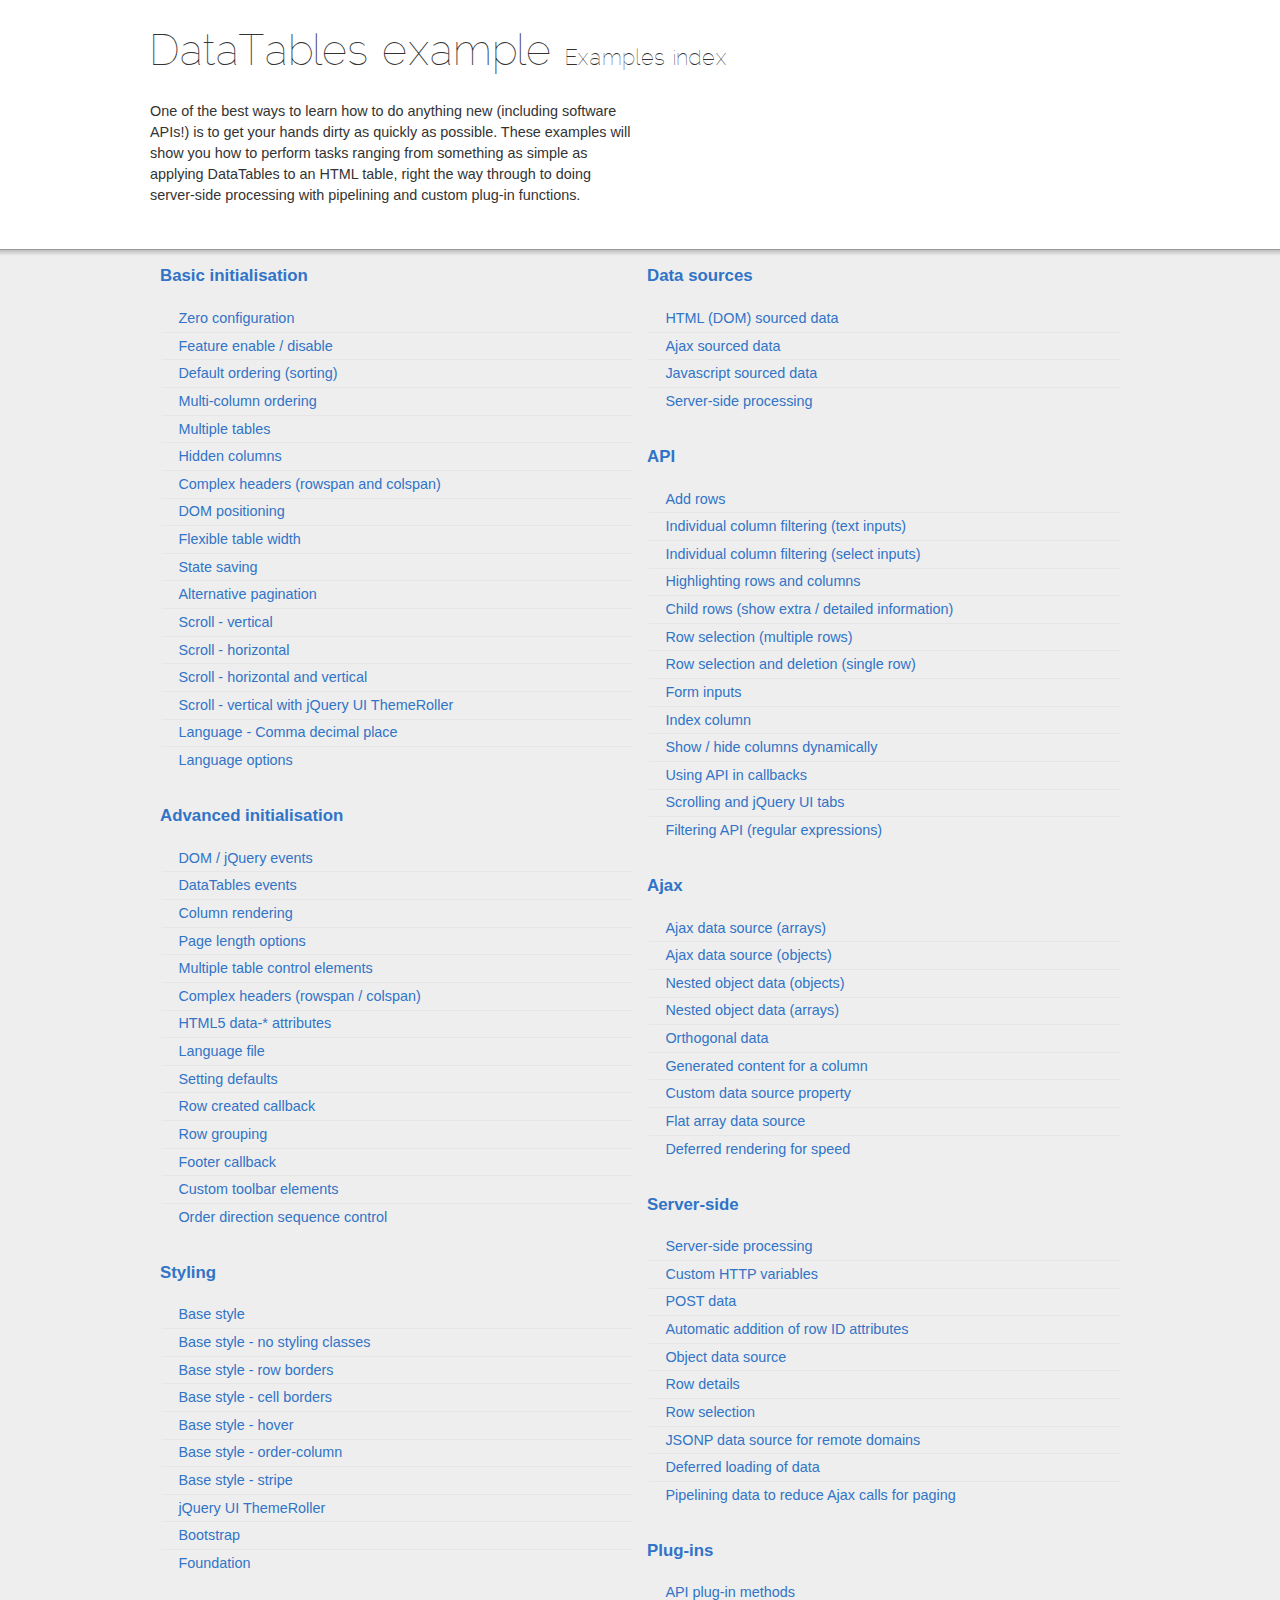
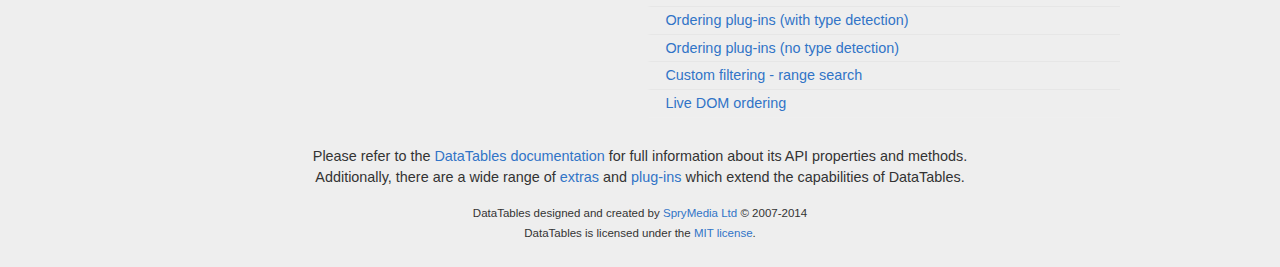
<file: js/datatables/examples/index.html>
<!DOCTYPE html>
<html>
<head>
	<meta charset="utf-8">
	<link rel="shortcut icon" type="image/ico" href="http://www.datatables.net/favicon.ico">
	<meta name="viewport" content="initial-scale=1.0, maximum-scale=2.0">
	<link rel="stylesheet" type="text/css" href="./resources/syntax/shCore.css">
	<link rel="stylesheet" type="text/css" href="./resources/demo.css">
	<script type="text/javascript" language="javascript" src="../media/js/jquery.js"></script>
	<script type="text/javascript" language="javascript" src="./resources/syntax/shCore.js"></script>
	<script type="text/javascript" language="javascript" src="./resources/demo.js"></script>

	<title>DataTables examples - Examples index</title>
</head>

<body class="dt-example">
	<div class="container">
		<section>
			<h1>DataTables example <span>Examples index</span></h1>

			<div class="info">
				<p>One of the best ways to learn how to do anything new (including software APIs!) is to get your hands
				dirty as quickly as possible. These examples will show you how to perform tasks ranging from something
				as simple as applying DataTables to an HTML table, right the way through to doing server-side
				processing with pipelining and custom plug-in functions.</p>
			</div>
		</section>
	</div>

	<section>
		<div class="footer">
			<div class="gradient"></div>

			<div class="liner">
				<div class="toc">
					<div class="toc-group">
						<h3><a href="./basic_init/index.html">Basic initialisation</a></h3>
						<ul class="toc">
							<li><a href="./basic_init/zero_configuration.html">Zero configuration</a></li>
							<li><a href="./basic_init/filter_only.html">Feature enable / disable</a></li>
							<li><a href="./basic_init/table_sorting.html">Default ordering (sorting)</a></li>
							<li><a href="./basic_init/multi_col_sort.html">Multi-column ordering</a></li>
							<li><a href="./basic_init/multiple_tables.html">Multiple tables</a></li>
							<li><a href="./basic_init/hidden_columns.html">Hidden columns</a></li>
							<li><a href="./basic_init/complex_header.html">Complex headers (rowspan and
							colspan)</a></li>
							<li><a href="./basic_init/dom.html">DOM positioning</a></li>
							<li><a href="./basic_init/flexible_width.html">Flexible table width</a></li>
							<li><a href="./basic_init/state_save.html">State saving</a></li>
							<li><a href="./basic_init/alt_pagination.html">Alternative pagination</a></li>
							<li><a href="./basic_init/scroll_y.html">Scroll - vertical</a></li>
							<li><a href="./basic_init/scroll_x.html">Scroll - horizontal</a></li>
							<li><a href="./basic_init/scroll_xy.html">Scroll - horizontal and vertical</a></li>
							<li><a href="./basic_init/scroll_y_theme.html">Scroll - vertical with jQuery UI
							ThemeRoller</a></li>
							<li><a href="./basic_init/comma-decimal.html">Language - Comma decimal place</a></li>
							<li><a href="./basic_init/language.html">Language options</a></li>
						</ul>
					</div>

					<div class="toc-group">
						<h3><a href="./advanced_init/index.html">Advanced initialisation</a></h3>
						<ul class="toc">
							<li><a href="./advanced_init/events_live.html">DOM / jQuery events</a></li>
							<li><a href="./advanced_init/dt_events.html">DataTables events</a></li>
							<li><a href="./advanced_init/column_render.html">Column rendering</a></li>
							<li><a href="./advanced_init/length_menu.html">Page length options</a></li>
							<li><a href="./advanced_init/dom_multiple_elements.html">Multiple table control
							elements</a></li>
							<li><a href="./advanced_init/complex_header.html">Complex headers (rowspan /
							colspan)</a></li>
							<li><a href="./advanced_init/html5-data-attributes.html">HTML5 data-* attributes</a></li>
							<li><a href="./advanced_init/language_file.html">Language file</a></li>
							<li><a href="./advanced_init/defaults.html">Setting defaults</a></li>
							<li><a href="./advanced_init/row_callback.html">Row created callback</a></li>
							<li><a href="./advanced_init/row_grouping.html">Row grouping</a></li>
							<li><a href="./advanced_init/footer_callback.html">Footer callback</a></li>
							<li><a href="./advanced_init/dom_toolbar.html">Custom toolbar elements</a></li>
							<li><a href="./advanced_init/sort_direction_control.html">Order direction sequence
							control</a></li>
						</ul>
					</div>

					<div class="toc-group">
						<h3><a href="./styling/index.html">Styling</a></h3>
						<ul class="toc">
							<li><a href="./styling/display.html">Base style</a></li>
							<li><a href="./styling/no-classes.html">Base style - no styling classes</a></li>
							<li><a href="./styling/row-border.html">Base style - row borders</a></li>
							<li><a href="./styling/cell-border.html">Base style - cell borders</a></li>
							<li><a href="./styling/hover.html">Base style - hover</a></li>
							<li><a href="./styling/order-column.html">Base style - order-column</a></li>
							<li><a href="./styling/stripe.html">Base style - stripe</a></li>
							<li><a href="./styling/jqueryUI.html">jQuery UI ThemeRoller</a></li>
							<li><a href="./styling/bootstrap.html">Bootstrap</a></li>
							<li><a href="./styling/foundation.html">Foundation</a></li>
						</ul>
					</div>

					<div class="toc-group">
						<h3><a href="./data_sources/index.html">Data sources</a></h3>
						<ul class="toc">
							<li><a href="./data_sources/dom.html">HTML (DOM) sourced data</a></li>
							<li><a href="./data_sources/ajax.html">Ajax sourced data</a></li>
							<li><a href="./data_sources/js_array.html">Javascript sourced data</a></li>
							<li><a href="./data_sources/server_side.html">Server-side processing</a></li>
						</ul>
					</div>

					<div class="toc-group">
						<h3><a href="./api/index.html">API</a></h3>
						<ul class="toc">
							<li><a href="./api/add_row.html">Add rows</a></li>
							<li><a href="./api/multi_filter.html">Individual column filtering (text inputs)</a></li>
							<li><a href="./api/multi_filter_select.html">Individual column filtering (select
							inputs)</a></li>
							<li><a href="./api/highlight.html">Highlighting rows and columns</a></li>
							<li><a href="./api/row_details.html">Child rows (show extra / detailed
							information)</a></li>
							<li><a href="./api/select_row.html">Row selection (multiple rows)</a></li>
							<li><a href="./api/select_single_row.html">Row selection and deletion (single row)</a></li>
							<li><a href="./api/form.html">Form inputs</a></li>
							<li><a href="./api/counter_columns.html">Index column</a></li>
							<li><a href="./api/show_hide.html">Show / hide columns dynamically</a></li>
							<li><a href="./api/api_in_init.html">Using API in callbacks</a></li>
							<li><a href="./api/tabs_and_scrolling.html">Scrolling and jQuery UI tabs</a></li>
							<li><a href="./api/regex.html">Filtering API (regular expressions)</a></li>
						</ul>
					</div>

					<div class="toc-group">
						<h3><a href="./ajax/index.html">Ajax</a></h3>
						<ul class="toc">
							<li><a href="./ajax/simple.html">Ajax data source (arrays)</a></li>
							<li><a href="./ajax/objects.html">Ajax data source (objects)</a></li>
							<li><a href="./ajax/deep.html">Nested object data (objects)</a></li>
							<li><a href="./ajax/objects_subarrays.html">Nested object data (arrays)</a></li>
							<li><a href="./ajax/orthogonal-data.html">Orthogonal data</a></li>
							<li><a href="./ajax/null_data_source.html">Generated content for a column</a></li>
							<li><a href="./ajax/custom_data_property.html">Custom data source property</a></li>
							<li><a href="./ajax/custom_data_flat.html">Flat array data source</a></li>
							<li><a href="./ajax/defer_render.html">Deferred rendering for speed</a></li>
						</ul>
					</div>

					<div class="toc-group">
						<h3><a href="./server_side/index.html">Server-side</a></h3>
						<ul class="toc">
							<li><a href="./server_side/simple.html">Server-side processing</a></li>
							<li><a href="./server_side/custom_vars.html">Custom HTTP variables</a></li>
							<li><a href="./server_side/post.html">POST data</a></li>
							<li><a href="./server_side/ids.html">Automatic addition of row ID attributes</a></li>
							<li><a href="./server_side/object_data.html">Object data source</a></li>
							<li><a href="./server_side/row_details.html">Row details</a></li>
							<li><a href="./server_side/select_rows.html">Row selection</a></li>
							<li><a href="./server_side/jsonp.html">JSONP data source for remote domains</a></li>
							<li><a href="./server_side/defer_loading.html">Deferred loading of data</a></li>
							<li><a href="./server_side/pipeline.html">Pipelining data to reduce Ajax calls for
							paging</a></li>
						</ul>
					</div>

					<div class="toc-group">
						<h3><a href="./plug-ins/index.html">Plug-ins</a></h3>
						<ul class="toc">
							<li><a href="./plug-ins/api.html">API plug-in methods</a></li>
							<li><a href="./plug-ins/sorting_auto.html">Ordering plug-ins (with type detection)</a></li>
							<li><a href="./plug-ins/sorting_manual.html">Ordering plug-ins (no type detection)</a></li>
							<li><a href="./plug-ins/range_filtering.html">Custom filtering - range search</a></li>
							<li><a href="./plug-ins/dom_sort.html">Live DOM ordering</a></li>
						</ul>
					</div>
				</div>

				<div class="epilogue">
					<p>Please refer to the <a href="http://www.datatables.net">DataTables documentation</a> for full
					information about its API properties and methods.<br>
					Additionally, there are a wide range of <a href="http://www.datatables.net/extras">extras</a> and
					<a href="http://www.datatables.net/plug-ins">plug-ins</a> which extend the capabilities of
					DataTables.</p>

					<p class="copyright">DataTables designed and created by <a href=
					"http://www.sprymedia.co.uk">SpryMedia Ltd</a> &#169; 2007-2014<br>
					DataTables is licensed under the <a href="http://www.datatables.net/mit">MIT license</a>.</p>
				</div>
			</div>
		</div>
	</section>
</body>
</html>
</file>
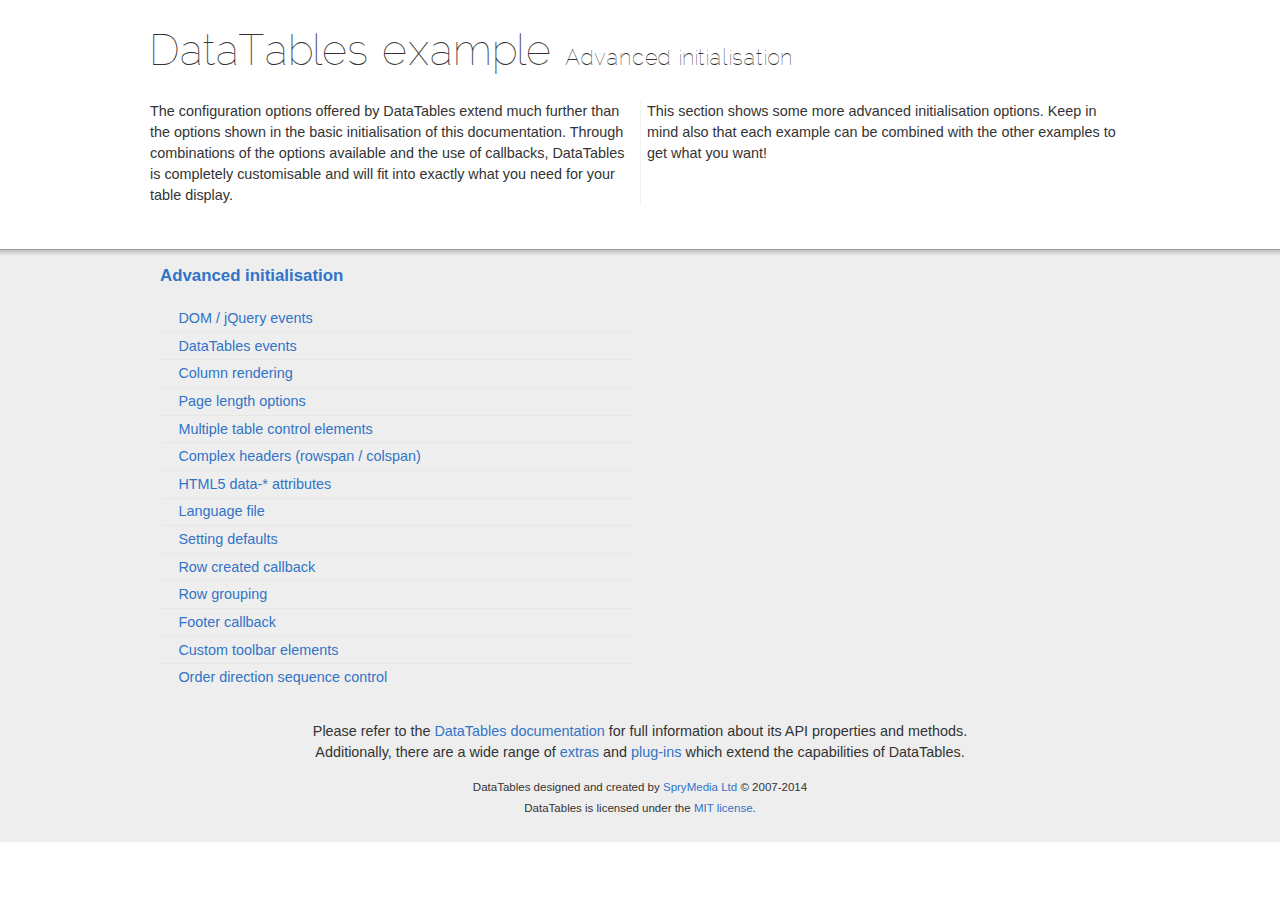
<file: js/datatables/examples/advanced_init/index.html>
<!DOCTYPE html>
<html>
<head>
	<meta charset="utf-8">
	<link rel="shortcut icon" type="image/ico" href="http://www.datatables.net/favicon.ico">
	<meta name="viewport" content="initial-scale=1.0, maximum-scale=2.0">
	<link rel="stylesheet" type="text/css" href="../resources/syntax/shCore.css">
	<link rel="stylesheet" type="text/css" href="../resources/demo.css">
	<script type="text/javascript" language="javascript" src="../../media/js/jquery.js"></script>
	<script type="text/javascript" language="javascript" src="../resources/syntax/shCore.js"></script>
	<script type="text/javascript" language="javascript" src="../resources/demo.js"></script>

	<title>DataTables examples - Advanced initialisation</title>
</head>

<body class="dt-example">
	<div class="container">
		<section>
			<h1>DataTables example <span>Advanced initialisation</span></h1>

			<div class="info">
				<p>The configuration options offered by DataTables extend much further than the options shown in the
				basic initialisation of this documentation. Through combinations of the options available and the use
				of callbacks, DataTables is completely customisable and will fit into exactly what you need for your
				table display.</p>

				<p>This section shows some more advanced initialisation options. Keep in mind also that each example
				can be combined with the other examples to get what you want!</p>
			</div>
		</section>
	</div>

	<section>
		<div class="footer">
			<div class="gradient"></div>

			<div class="liner">
				<div class="toc">
					<div class="toc-group">
						<h3><a href="./index.html">Advanced initialisation</a></h3>
						<ul class="toc">
							<li><a href="./events_live.html">DOM / jQuery events</a></li>
							<li><a href="./dt_events.html">DataTables events</a></li>
							<li><a href="./column_render.html">Column rendering</a></li>
							<li><a href="./length_menu.html">Page length options</a></li>
							<li><a href="./dom_multiple_elements.html">Multiple table control elements</a></li>
							<li><a href="./complex_header.html">Complex headers (rowspan / colspan)</a></li>
							<li><a href="./html5-data-attributes.html">HTML5 data-* attributes</a></li>
							<li><a href="./language_file.html">Language file</a></li>
							<li><a href="./defaults.html">Setting defaults</a></li>
							<li><a href="./row_callback.html">Row created callback</a></li>
							<li><a href="./row_grouping.html">Row grouping</a></li>
							<li><a href="./footer_callback.html">Footer callback</a></li>
							<li><a href="./dom_toolbar.html">Custom toolbar elements</a></li>
							<li><a href="./sort_direction_control.html">Order direction sequence control</a></li>
						</ul>
					</div>
				</div>

				<div class="epilogue">
					<p>Please refer to the <a href="http://www.datatables.net">DataTables documentation</a> for full
					information about its API properties and methods.<br>
					Additionally, there are a wide range of <a href="http://www.datatables.net/extras">extras</a> and
					<a href="http://www.datatables.net/plug-ins">plug-ins</a> which extend the capabilities of
					DataTables.</p>

					<p class="copyright">DataTables designed and created by <a href=
					"http://www.sprymedia.co.uk">SpryMedia Ltd</a> &#169; 2007-2014<br>
					DataTables is licensed under the <a href="http://www.datatables.net/mit">MIT license</a>.</p>
				</div>
			</div>
		</div>
	</section>
</body>
</html>
</file>
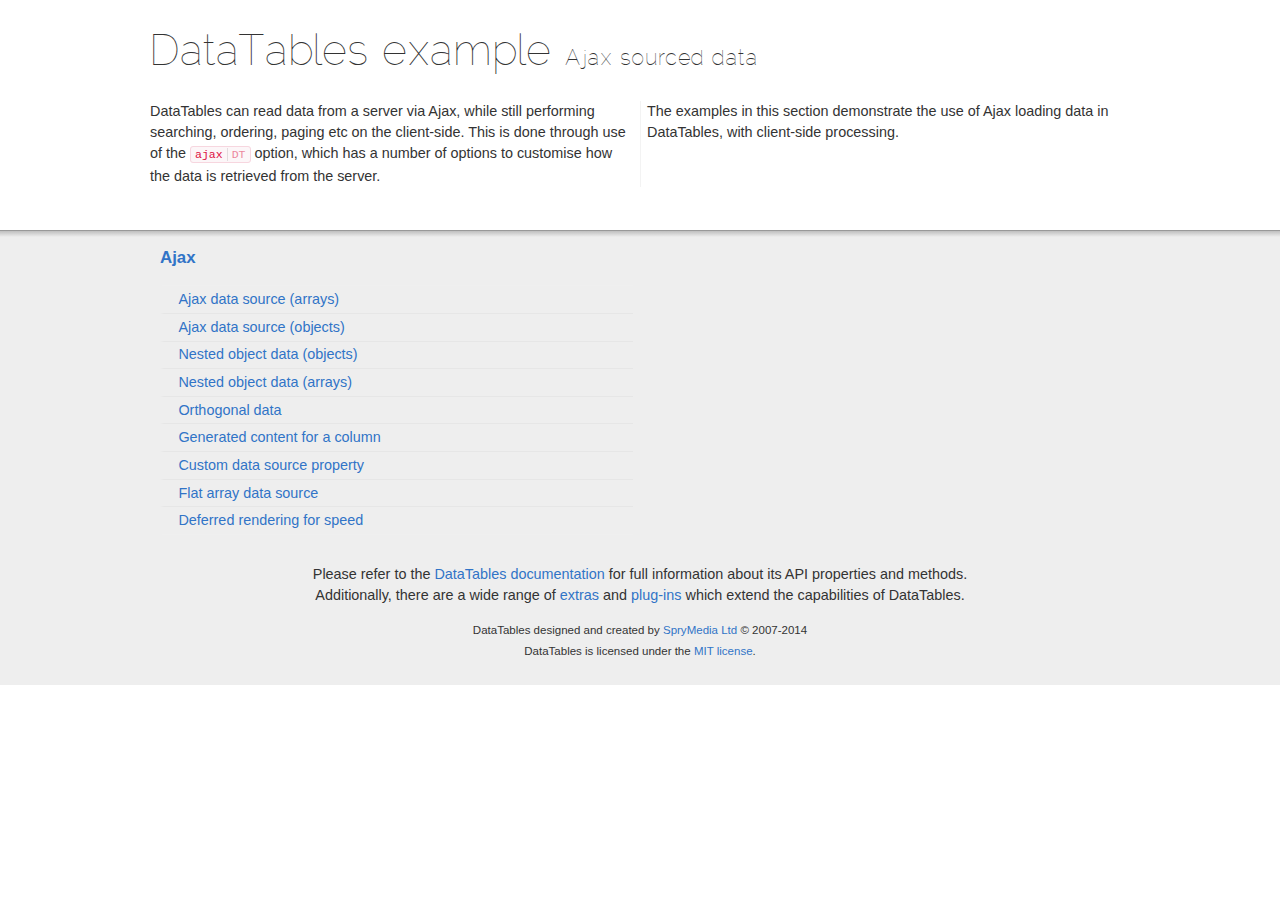
<file: js/datatables/examples/ajax/index.html>
<!DOCTYPE html>
<html>
<head>
	<meta charset="utf-8">
	<link rel="shortcut icon" type="image/ico" href="http://www.datatables.net/favicon.ico">
	<meta name="viewport" content="initial-scale=1.0, maximum-scale=2.0">
	<link rel="stylesheet" type="text/css" href="../resources/syntax/shCore.css">
	<link rel="stylesheet" type="text/css" href="../resources/demo.css">
	<script type="text/javascript" language="javascript" src="../../media/js/jquery.js"></script>
	<script type="text/javascript" language="javascript" src="../resources/syntax/shCore.js"></script>
	<script type="text/javascript" language="javascript" src="../resources/demo.js"></script>

	<title>DataTables examples - Ajax sourced data</title>
</head>

<body class="dt-example">
	<div class="container">
		<section>
			<h1>DataTables example <span>Ajax sourced data</span></h1>

			<div class="info">
				<p>DataTables can read data from a server via Ajax, while still performing searching, ordering, paging
				etc on the client-side. This is done through use of the <a href=
				"//datatables.net/reference/option/ajax"><code class="option" title=
				"DataTables initialisation option">ajax<span>DT</span></code></a> option, which has a number of options
				to customise how the data is retrieved from the server.</p>

				<p>The examples in this section demonstrate the use of Ajax loading data in DataTables, with
				client-side processing.</p>
			</div>
		</section>
	</div>

	<section>
		<div class="footer">
			<div class="gradient"></div>

			<div class="liner">
				<div class="toc">
					<div class="toc-group">
						<h3><a href="./index.html">Ajax</a></h3>
						<ul class="toc">
							<li><a href="./simple.html">Ajax data source (arrays)</a></li>
							<li><a href="./objects.html">Ajax data source (objects)</a></li>
							<li><a href="./deep.html">Nested object data (objects)</a></li>
							<li><a href="./objects_subarrays.html">Nested object data (arrays)</a></li>
							<li><a href="./orthogonal-data.html">Orthogonal data</a></li>
							<li><a href="./null_data_source.html">Generated content for a column</a></li>
							<li><a href="./custom_data_property.html">Custom data source property</a></li>
							<li><a href="./custom_data_flat.html">Flat array data source</a></li>
							<li><a href="./defer_render.html">Deferred rendering for speed</a></li>
						</ul>
					</div>
				</div>

				<div class="epilogue">
					<p>Please refer to the <a href="http://www.datatables.net">DataTables documentation</a> for full
					information about its API properties and methods.<br>
					Additionally, there are a wide range of <a href="http://www.datatables.net/extras">extras</a> and
					<a href="http://www.datatables.net/plug-ins">plug-ins</a> which extend the capabilities of
					DataTables.</p>

					<p class="copyright">DataTables designed and created by <a href=
					"http://www.sprymedia.co.uk">SpryMedia Ltd</a> &#169; 2007-2014<br>
					DataTables is licensed under the <a href="http://www.datatables.net/mit">MIT license</a>.</p>
				</div>
			</div>
		</div>
	</section>
</body>
</html>
</file>
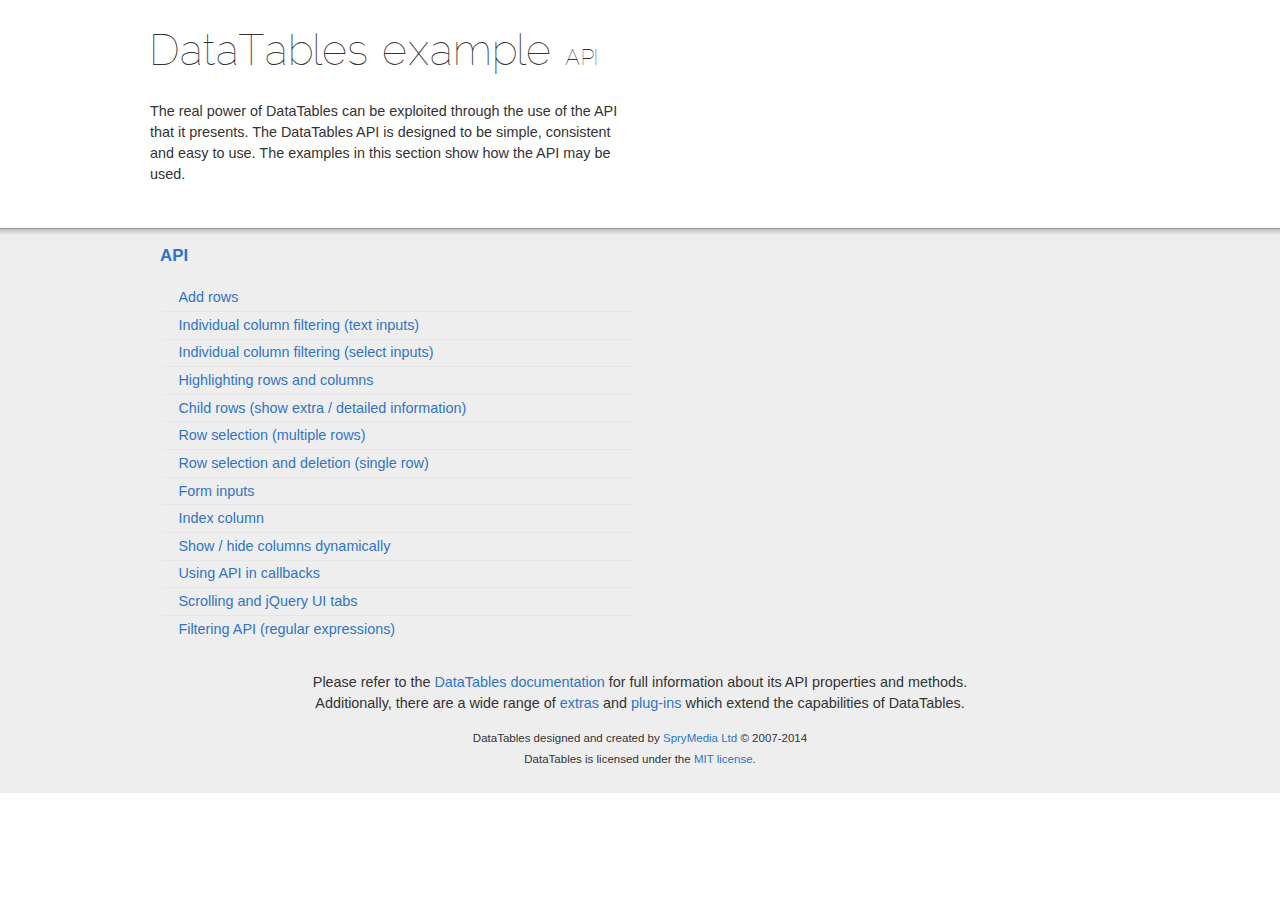
<file: js/datatables/examples/api/index.html>
<!DOCTYPE html>
<html>
<head>
	<meta charset="utf-8">
	<link rel="shortcut icon" type="image/ico" href="http://www.datatables.net/favicon.ico">
	<meta name="viewport" content="initial-scale=1.0, maximum-scale=2.0">
	<link rel="stylesheet" type="text/css" href="../resources/syntax/shCore.css">
	<link rel="stylesheet" type="text/css" href="../resources/demo.css">
	<script type="text/javascript" language="javascript" src="../../media/js/jquery.js"></script>
	<script type="text/javascript" language="javascript" src="../resources/syntax/shCore.js"></script>
	<script type="text/javascript" language="javascript" src="../resources/demo.js"></script>

	<title>DataTables examples - API</title>
</head>

<body class="dt-example">
	<div class="container">
		<section>
			<h1>DataTables example <span>API</span></h1>

			<div class="info">
				<p>The real power of DataTables can be exploited through the use of the API that it presents. The
				DataTables API is designed to be simple, consistent and easy to use. The examples in this section show
				how the API may be used.</p>
			</div>
		</section>
	</div>

	<section>
		<div class="footer">
			<div class="gradient"></div>

			<div class="liner">
				<div class="toc">
					<div class="toc-group">
						<h3><a href="./index.html">API</a></h3>
						<ul class="toc">
							<li><a href="./add_row.html">Add rows</a></li>
							<li><a href="./multi_filter.html">Individual column filtering (text inputs)</a></li>
							<li><a href="./multi_filter_select.html">Individual column filtering (select
							inputs)</a></li>
							<li><a href="./highlight.html">Highlighting rows and columns</a></li>
							<li><a href="./row_details.html">Child rows (show extra / detailed information)</a></li>
							<li><a href="./select_row.html">Row selection (multiple rows)</a></li>
							<li><a href="./select_single_row.html">Row selection and deletion (single row)</a></li>
							<li><a href="./form.html">Form inputs</a></li>
							<li><a href="./counter_columns.html">Index column</a></li>
							<li><a href="./show_hide.html">Show / hide columns dynamically</a></li>
							<li><a href="./api_in_init.html">Using API in callbacks</a></li>
							<li><a href="./tabs_and_scrolling.html">Scrolling and jQuery UI tabs</a></li>
							<li><a href="./regex.html">Filtering API (regular expressions)</a></li>
						</ul>
					</div>
				</div>

				<div class="epilogue">
					<p>Please refer to the <a href="http://www.datatables.net">DataTables documentation</a> for full
					information about its API properties and methods.<br>
					Additionally, there are a wide range of <a href="http://www.datatables.net/extras">extras</a> and
					<a href="http://www.datatables.net/plug-ins">plug-ins</a> which extend the capabilities of
					DataTables.</p>

					<p class="copyright">DataTables designed and created by <a href=
					"http://www.sprymedia.co.uk">SpryMedia Ltd</a> &#169; 2007-2014<br>
					DataTables is licensed under the <a href="http://www.datatables.net/mit">MIT license</a>.</p>
				</div>
			</div>
		</div>
	</section>
</body>
</html>
</file>
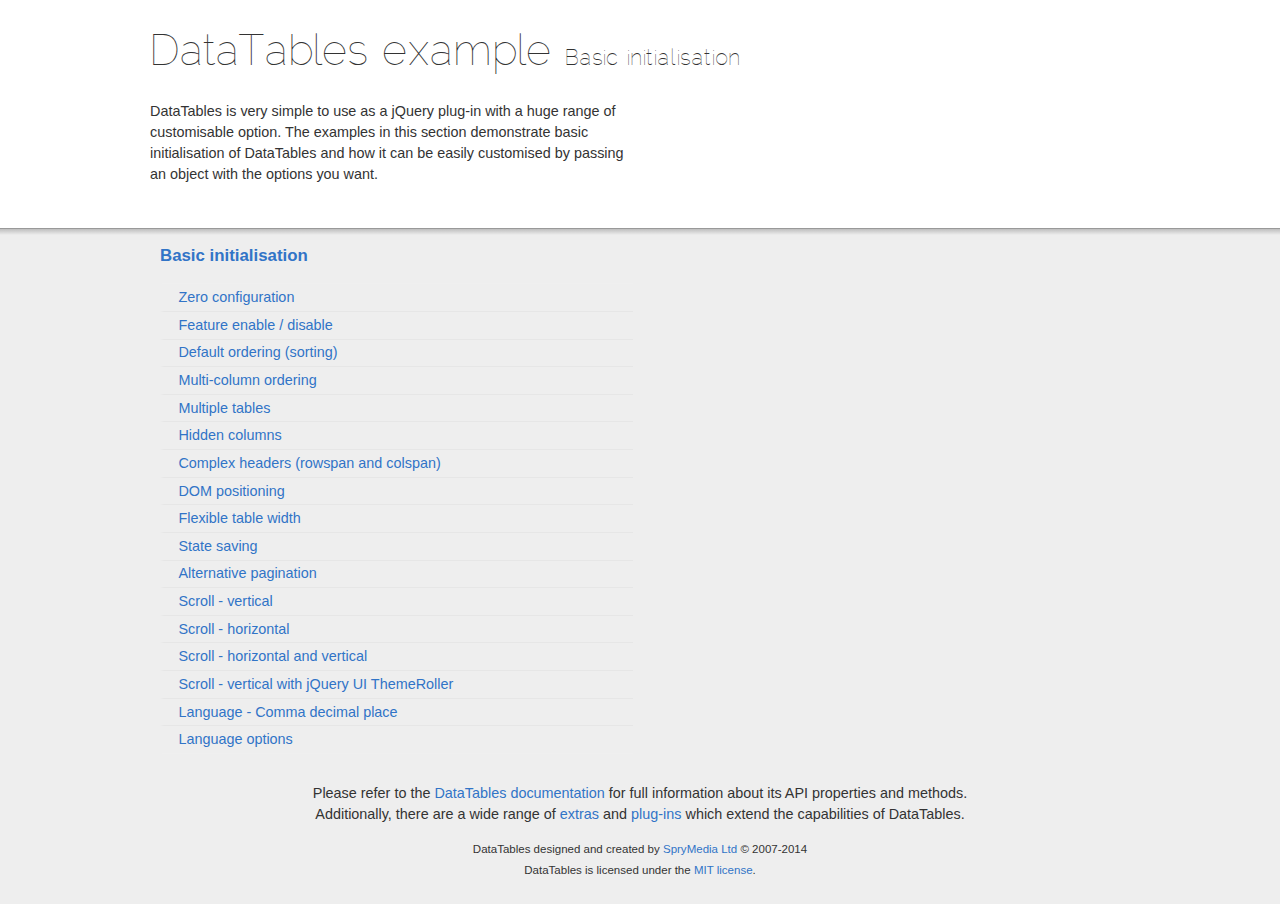
<file: js/datatables/examples/basic_init/index.html>
<!DOCTYPE html>
<html>
<head>
	<meta charset="utf-8">
	<link rel="shortcut icon" type="image/ico" href="http://www.datatables.net/favicon.ico">
	<meta name="viewport" content="initial-scale=1.0, maximum-scale=2.0">
	<link rel="stylesheet" type="text/css" href="../resources/syntax/shCore.css">
	<link rel="stylesheet" type="text/css" href="../resources/demo.css">
	<script type="text/javascript" language="javascript" src="../../media/js/jquery.js"></script>
	<script type="text/javascript" language="javascript" src="../resources/syntax/shCore.js"></script>
	<script type="text/javascript" language="javascript" src="../resources/demo.js"></script>

	<title>DataTables examples - Basic initialisation</title>
</head>

<body class="dt-example">
	<div class="container">
		<section>
			<h1>DataTables example <span>Basic initialisation</span></h1>

			<div class="info">
				<p>DataTables is very simple to use as a jQuery plug-in with a huge range of customisable option. The
				examples in this section demonstrate basic initialisation of DataTables and how it can be easily
				customised by passing an object with the options you want.</p>
			</div>
		</section>
	</div>

	<section>
		<div class="footer">
			<div class="gradient"></div>

			<div class="liner">
				<div class="toc">
					<div class="toc-group">
						<h3><a href="./index.html">Basic initialisation</a></h3>
						<ul class="toc">
							<li><a href="./zero_configuration.html">Zero configuration</a></li>
							<li><a href="./filter_only.html">Feature enable / disable</a></li>
							<li><a href="./table_sorting.html">Default ordering (sorting)</a></li>
							<li><a href="./multi_col_sort.html">Multi-column ordering</a></li>
							<li><a href="./multiple_tables.html">Multiple tables</a></li>
							<li><a href="./hidden_columns.html">Hidden columns</a></li>
							<li><a href="./complex_header.html">Complex headers (rowspan and colspan)</a></li>
							<li><a href="./dom.html">DOM positioning</a></li>
							<li><a href="./flexible_width.html">Flexible table width</a></li>
							<li><a href="./state_save.html">State saving</a></li>
							<li><a href="./alt_pagination.html">Alternative pagination</a></li>
							<li><a href="./scroll_y.html">Scroll - vertical</a></li>
							<li><a href="./scroll_x.html">Scroll - horizontal</a></li>
							<li><a href="./scroll_xy.html">Scroll - horizontal and vertical</a></li>
							<li><a href="./scroll_y_theme.html">Scroll - vertical with jQuery UI ThemeRoller</a></li>
							<li><a href="./comma-decimal.html">Language - Comma decimal place</a></li>
							<li><a href="./language.html">Language options</a></li>
						</ul>
					</div>
				</div>

				<div class="epilogue">
					<p>Please refer to the <a href="http://www.datatables.net">DataTables documentation</a> for full
					information about its API properties and methods.<br>
					Additionally, there are a wide range of <a href="http://www.datatables.net/extras">extras</a> and
					<a href="http://www.datatables.net/plug-ins">plug-ins</a> which extend the capabilities of
					DataTables.</p>

					<p class="copyright">DataTables designed and created by <a href=
					"http://www.sprymedia.co.uk">SpryMedia Ltd</a> &#169; 2007-2014<br>
					DataTables is licensed under the <a href="http://www.datatables.net/mit">MIT license</a>.</p>
				</div>
			</div>
		</div>
	</section>
</body>
</html>
</file>
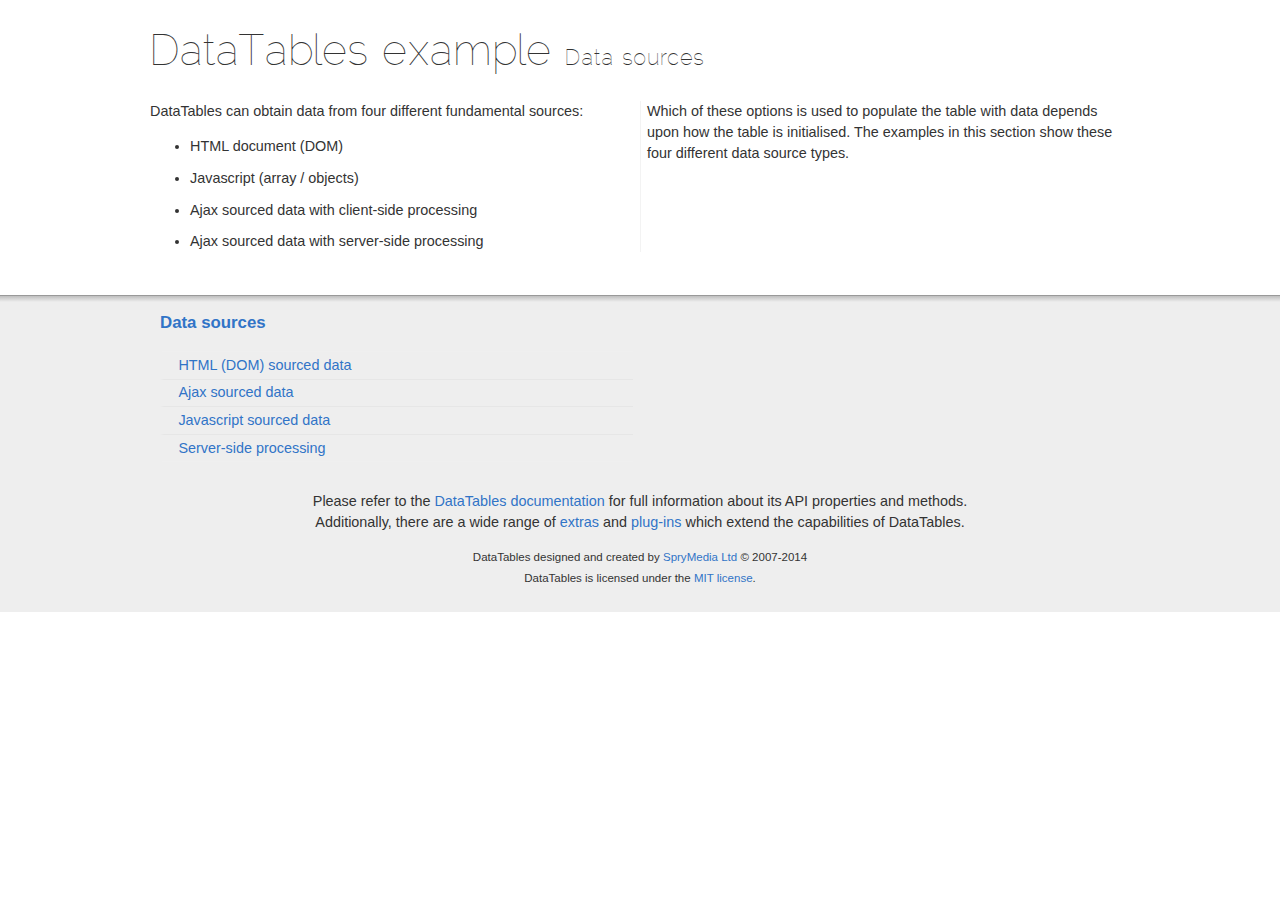
<file: js/datatables/examples/data_sources/index.html>
<!DOCTYPE html>
<html>
<head>
	<meta charset="utf-8">
	<link rel="shortcut icon" type="image/ico" href="http://www.datatables.net/favicon.ico">
	<meta name="viewport" content="initial-scale=1.0, maximum-scale=2.0">
	<link rel="stylesheet" type="text/css" href="../resources/syntax/shCore.css">
	<link rel="stylesheet" type="text/css" href="../resources/demo.css">
	<script type="text/javascript" language="javascript" src="../../media/js/jquery.js"></script>
	<script type="text/javascript" language="javascript" src="../resources/syntax/shCore.js"></script>
	<script type="text/javascript" language="javascript" src="../resources/demo.js"></script>

	<title>DataTables examples - Data sources</title>
</head>

<body class="dt-example">
	<div class="container">
		<section>
			<h1>DataTables example <span>Data sources</span></h1>

			<div class="info">
				<p>DataTables can obtain data from four different fundamental sources:</p>

				<ul class="markdown">
					<li>HTML document (DOM)</li>
					<li>Javascript (array / objects)</li>
					<li>Ajax sourced data with client-side processing</li>
					<li>Ajax sourced data with server-side processing</li>
				</ul>

				<p>Which of these options is used to populate the table with data depends upon how the table is
				initialised. The examples in this section show these four different data source types.</p>
			</div>
		</section>
	</div>

	<section>
		<div class="footer">
			<div class="gradient"></div>

			<div class="liner">
				<div class="toc">
					<div class="toc-group">
						<h3><a href="./index.html">Data sources</a></h3>
						<ul class="toc">
							<li><a href="./dom.html">HTML (DOM) sourced data</a></li>
							<li><a href="./ajax.html">Ajax sourced data</a></li>
							<li><a href="./js_array.html">Javascript sourced data</a></li>
							<li><a href="./server_side.html">Server-side processing</a></li>
						</ul>
					</div>
				</div>

				<div class="epilogue">
					<p>Please refer to the <a href="http://www.datatables.net">DataTables documentation</a> for full
					information about its API properties and methods.<br>
					Additionally, there are a wide range of <a href="http://www.datatables.net/extras">extras</a> and
					<a href="http://www.datatables.net/plug-ins">plug-ins</a> which extend the capabilities of
					DataTables.</p>

					<p class="copyright">DataTables designed and created by <a href=
					"http://www.sprymedia.co.uk">SpryMedia Ltd</a> &#169; 2007-2014<br>
					DataTables is licensed under the <a href="http://www.datatables.net/mit">MIT license</a>.</p>
				</div>
			</div>
		</div>
	</section>
</body>
</html>
</file>
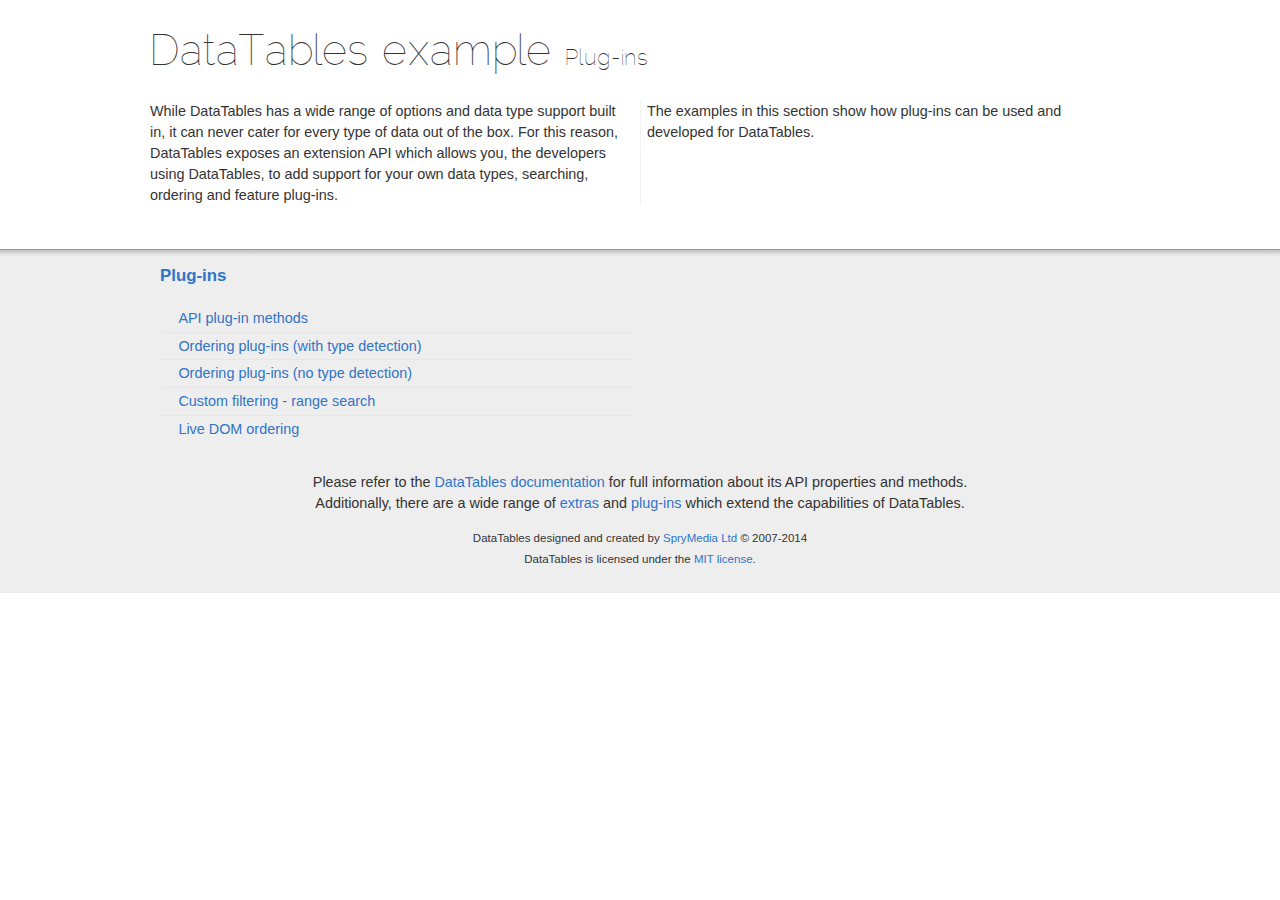
<file: js/datatables/examples/plug-ins/index.html>
<!DOCTYPE html>
<html>
<head>
	<meta charset="utf-8">
	<link rel="shortcut icon" type="image/ico" href="http://www.datatables.net/favicon.ico">
	<meta name="viewport" content="initial-scale=1.0, maximum-scale=2.0">
	<link rel="stylesheet" type="text/css" href="../resources/syntax/shCore.css">
	<link rel="stylesheet" type="text/css" href="../resources/demo.css">
	<script type="text/javascript" language="javascript" src="../../media/js/jquery.js"></script>
	<script type="text/javascript" language="javascript" src="../resources/syntax/shCore.js"></script>
	<script type="text/javascript" language="javascript" src="../resources/demo.js"></script>

	<title>DataTables examples - Plug-ins</title>
</head>

<body class="dt-example">
	<div class="container">
		<section>
			<h1>DataTables example <span>Plug-ins</span></h1>

			<div class="info">
				<p>While DataTables has a wide range of options and data type support built in, it can never cater for
				every type of data out of the box. For this reason, DataTables exposes an extension API which allows
				you, the developers using DataTables, to add support for your own data types, searching, ordering and
				feature plug-ins.</p>

				<p>The examples in this section show how plug-ins can be used and developed for DataTables.</p>
			</div>
		</section>
	</div>

	<section>
		<div class="footer">
			<div class="gradient"></div>

			<div class="liner">
				<div class="toc">
					<div class="toc-group">
						<h3><a href="./index.html">Plug-ins</a></h3>
						<ul class="toc">
							<li><a href="./api.html">API plug-in methods</a></li>
							<li><a href="./sorting_auto.html">Ordering plug-ins (with type detection)</a></li>
							<li><a href="./sorting_manual.html">Ordering plug-ins (no type detection)</a></li>
							<li><a href="./range_filtering.html">Custom filtering - range search</a></li>
							<li><a href="./dom_sort.html">Live DOM ordering</a></li>
						</ul>
					</div>
				</div>

				<div class="epilogue">
					<p>Please refer to the <a href="http://www.datatables.net">DataTables documentation</a> for full
					information about its API properties and methods.<br>
					Additionally, there are a wide range of <a href="http://www.datatables.net/extras">extras</a> and
					<a href="http://www.datatables.net/plug-ins">plug-ins</a> which extend the capabilities of
					DataTables.</p>

					<p class="copyright">DataTables designed and created by <a href=
					"http://www.sprymedia.co.uk">SpryMedia Ltd</a> &#169; 2007-2014<br>
					DataTables is licensed under the <a href="http://www.datatables.net/mit">MIT license</a>.</p>
				</div>
			</div>
		</div>
	</section>
</body>
</html>
</file>
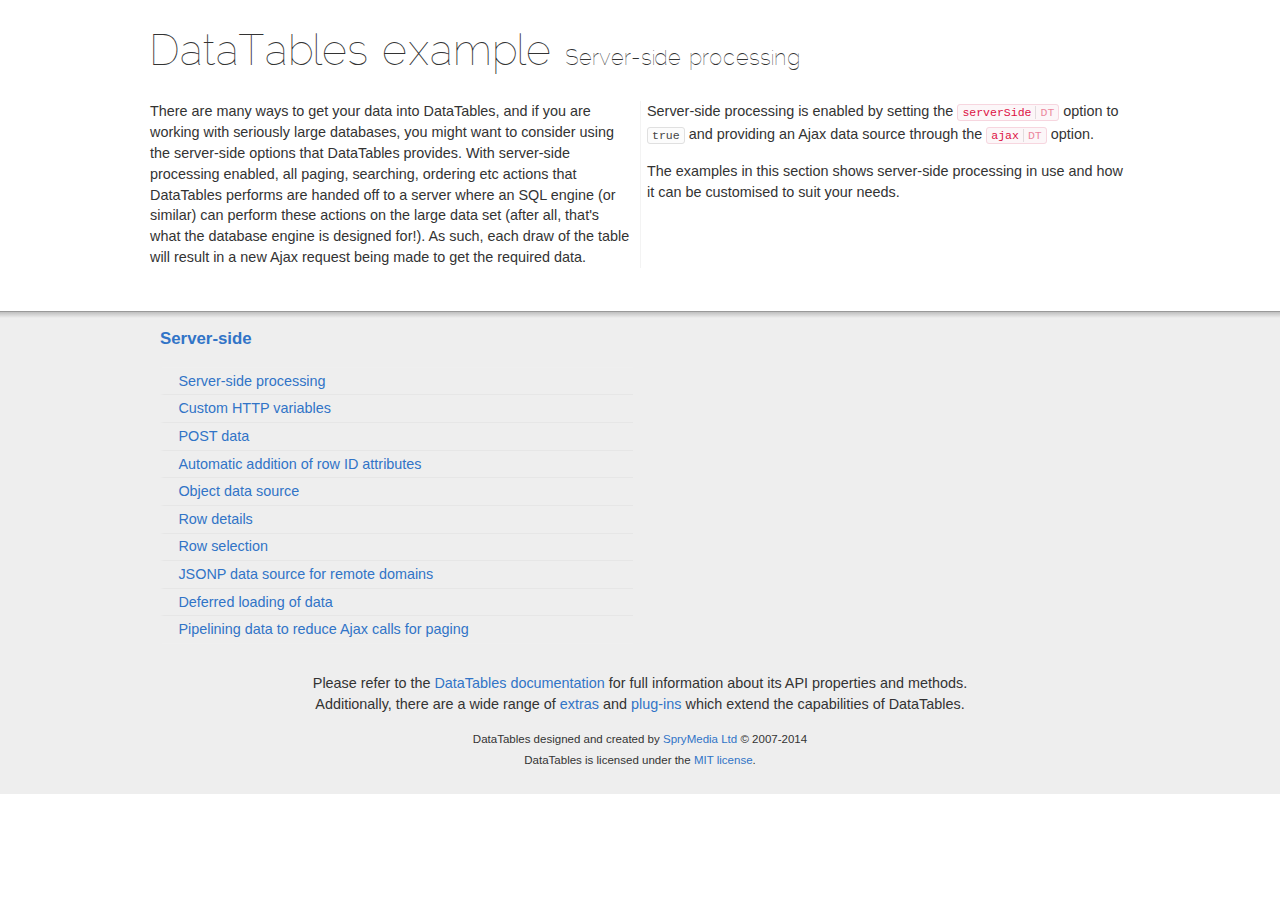
<file: js/datatables/examples/server_side/index.html>
<!DOCTYPE html>
<html>
<head>
	<meta charset="utf-8">
	<link rel="shortcut icon" type="image/ico" href="http://www.datatables.net/favicon.ico">
	<meta name="viewport" content="initial-scale=1.0, maximum-scale=2.0">
	<link rel="stylesheet" type="text/css" href="../resources/syntax/shCore.css">
	<link rel="stylesheet" type="text/css" href="../resources/demo.css">
	<script type="text/javascript" language="javascript" src="../../media/js/jquery.js"></script>
	<script type="text/javascript" language="javascript" src="../resources/syntax/shCore.js"></script>
	<script type="text/javascript" language="javascript" src="../resources/demo.js"></script>

	<title>DataTables examples - Server-side processing</title>
</head>

<body class="dt-example">
	<div class="container">
		<section>
			<h1>DataTables example <span>Server-side processing</span></h1>

			<div class="info">
				<p>There are many ways to get your data into DataTables, and if you are working with seriously large
				databases, you might want to consider using the server-side options that DataTables provides. With
				server-side processing enabled, all paging, searching, ordering etc actions that DataTables performs
				are handed off to a server where an SQL engine (or similar) can perform these actions on the large data
				set (after all, that's what the database engine is designed for!). As such, each draw of the table will
				result in a new Ajax request being made to get the required data.</p>

				<p>Server-side processing is enabled by setting the <a href=
				"//datatables.net/reference/option/serverSide"><code class="option" title=
				"DataTables initialisation option">serverSide<span>DT</span></code></a> option to <code>true</code> and
				providing an Ajax data source through the <a href="//datatables.net/reference/option/ajax"><code class=
				"option" title="DataTables initialisation option">ajax<span>DT</span></code></a> option.</p>

				<p>The examples in this section shows server-side processing in use and how it can be customised to
				suit your needs.</p>
			</div>
		</section>
	</div>

	<section>
		<div class="footer">
			<div class="gradient"></div>

			<div class="liner">
				<div class="toc">
					<div class="toc-group">
						<h3><a href="./index.html">Server-side</a></h3>
						<ul class="toc">
							<li><a href="./simple.html">Server-side processing</a></li>
							<li><a href="./custom_vars.html">Custom HTTP variables</a></li>
							<li><a href="./post.html">POST data</a></li>
							<li><a href="./ids.html">Automatic addition of row ID attributes</a></li>
							<li><a href="./object_data.html">Object data source</a></li>
							<li><a href="./row_details.html">Row details</a></li>
							<li><a href="./select_rows.html">Row selection</a></li>
							<li><a href="./jsonp.html">JSONP data source for remote domains</a></li>
							<li><a href="./defer_loading.html">Deferred loading of data</a></li>
							<li><a href="./pipeline.html">Pipelining data to reduce Ajax calls for paging</a></li>
						</ul>
					</div>
				</div>

				<div class="epilogue">
					<p>Please refer to the <a href="http://www.datatables.net">DataTables documentation</a> for full
					information about its API properties and methods.<br>
					Additionally, there are a wide range of <a href="http://www.datatables.net/extras">extras</a> and
					<a href="http://www.datatables.net/plug-ins">plug-ins</a> which extend the capabilities of
					DataTables.</p>

					<p class="copyright">DataTables designed and created by <a href=
					"http://www.sprymedia.co.uk">SpryMedia Ltd</a> &#169; 2007-2014<br>
					DataTables is licensed under the <a href="http://www.datatables.net/mit">MIT license</a>.</p>
				</div>
			</div>
		</div>
	</section>
</body>
</html>
</file>
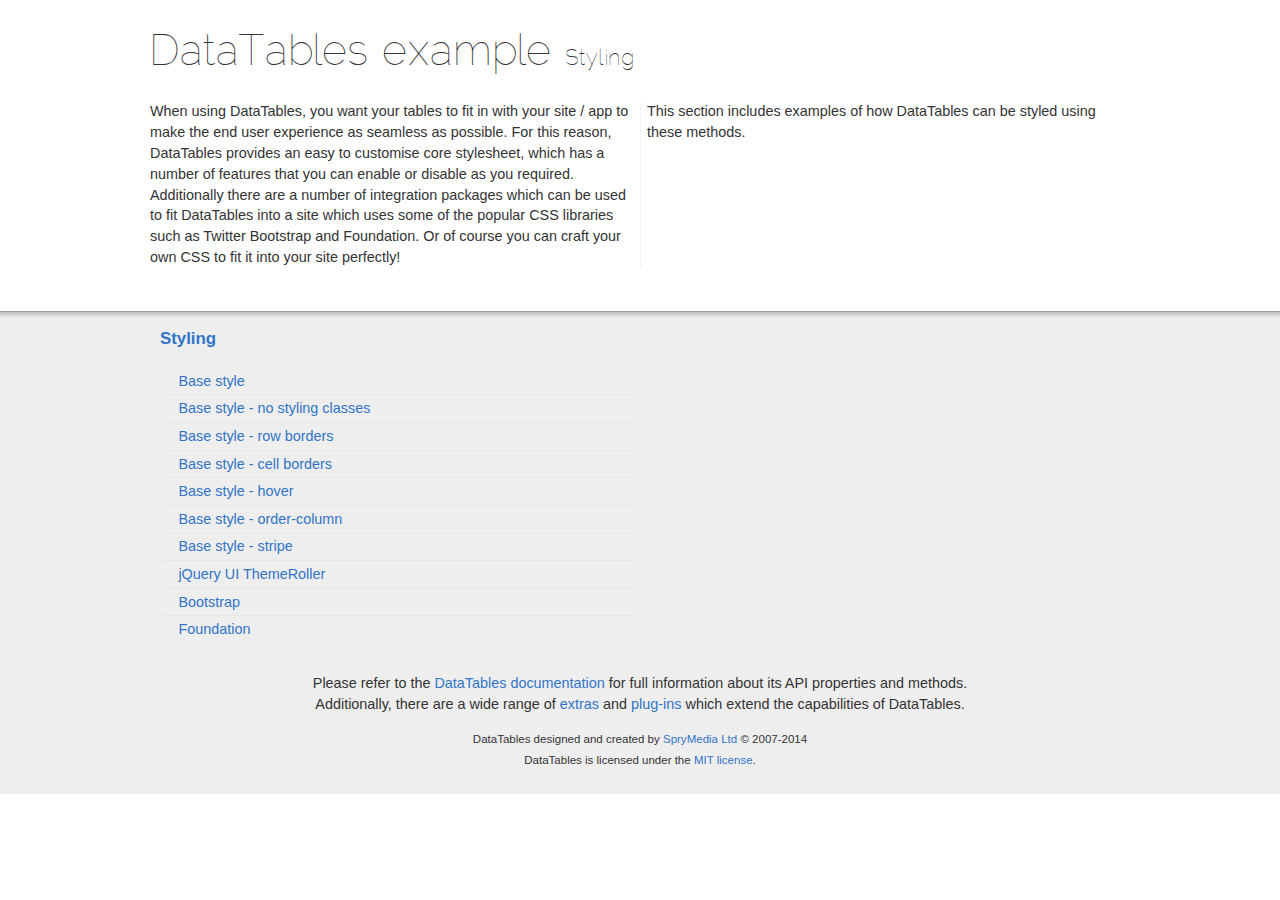
<file: js/datatables/examples/styling/index.html>
<!DOCTYPE html>
<html>
<head>
	<meta charset="utf-8">
	<link rel="shortcut icon" type="image/ico" href="http://www.datatables.net/favicon.ico">
	<meta name="viewport" content="initial-scale=1.0, maximum-scale=2.0">
	<link rel="stylesheet" type="text/css" href="../resources/syntax/shCore.css">
	<link rel="stylesheet" type="text/css" href="../resources/demo.css">
	<script type="text/javascript" language="javascript" src="../../media/js/jquery.js"></script>
	<script type="text/javascript" language="javascript" src="../resources/syntax/shCore.js"></script>
	<script type="text/javascript" language="javascript" src="../resources/demo.js"></script>

	<title>DataTables examples - Styling</title>
</head>

<body class="dt-example">
	<div class="container">
		<section>
			<h1>DataTables example <span>Styling</span></h1>

			<div class="info">
				<p>When using DataTables, you want your tables to fit in with your site / app to make the end user
				experience as seamless as possible. For this reason, DataTables provides an easy to customise core
				stylesheet, which has a number of features that you can enable or disable as you required. Additionally
				there are a number of integration packages which can be used to fit DataTables into a site which uses
				some of the popular CSS libraries such as Twitter Bootstrap and Foundation. Or of course you can craft
				your own CSS to fit it into your site perfectly!</p>

				<p>This section includes examples of how DataTables can be styled using these methods.</p>
			</div>
		</section>
	</div>

	<section>
		<div class="footer">
			<div class="gradient"></div>

			<div class="liner">
				<div class="toc">
					<div class="toc-group">
						<h3><a href="./index.html">Styling</a></h3>
						<ul class="toc">
							<li><a href="./display.html">Base style</a></li>
							<li><a href="./no-classes.html">Base style - no styling classes</a></li>
							<li><a href="./row-border.html">Base style - row borders</a></li>
							<li><a href="./cell-border.html">Base style - cell borders</a></li>
							<li><a href="./hover.html">Base style - hover</a></li>
							<li><a href="./order-column.html">Base style - order-column</a></li>
							<li><a href="./stripe.html">Base style - stripe</a></li>
							<li><a href="./jqueryUI.html">jQuery UI ThemeRoller</a></li>
							<li><a href="./bootstrap.html">Bootstrap</a></li>
							<li><a href="./foundation.html">Foundation</a></li>
						</ul>
					</div>
				</div>

				<div class="epilogue">
					<p>Please refer to the <a href="http://www.datatables.net">DataTables documentation</a> for full
					information about its API properties and methods.<br>
					Additionally, there are a wide range of <a href="http://www.datatables.net/extras">extras</a> and
					<a href="http://www.datatables.net/plug-ins">plug-ins</a> which extend the capabilities of
					DataTables.</p>

					<p class="copyright">DataTables designed and created by <a href=
					"http://www.sprymedia.co.uk">SpryMedia Ltd</a> &#169; 2007-2014<br>
					DataTables is licensed under the <a href="http://www.datatables.net/mit">MIT license</a>.</p>
				</div>
			</div>
		</div>
	</section>
</body>
</html>
</file>
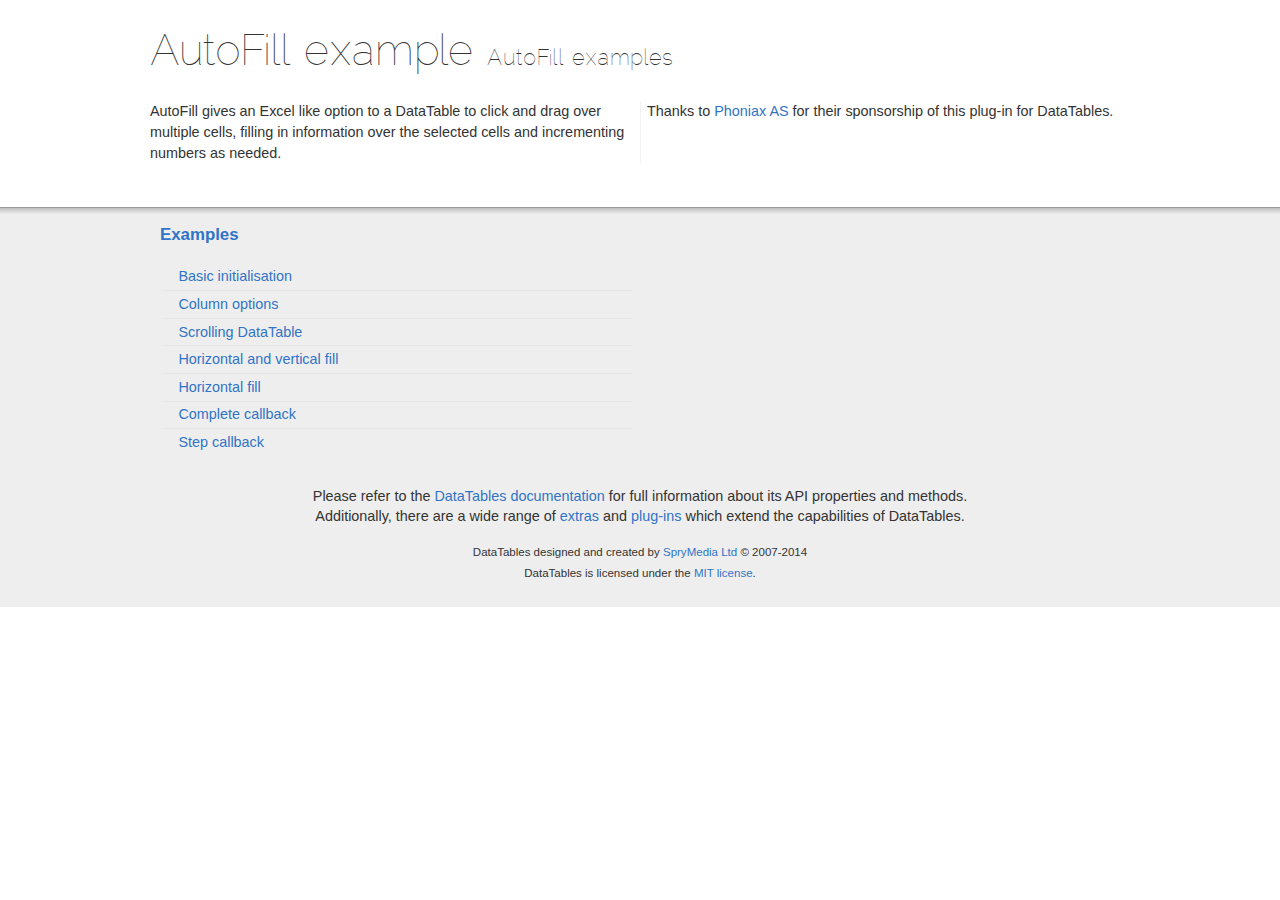
<file: js/datatables/extensions/AutoFill/examples/index.html>
<!DOCTYPE html>
<html>
<head>
	<meta charset="utf-8">
	<link rel="shortcut icon" type="image/ico" href="http://www.datatables.net/favicon.ico">
	<meta name="viewport" content="initial-scale=1.0, maximum-scale=2.0">
	<link rel="stylesheet" type="text/css" href="../../../examples/resources/syntax/shCore.css">
	<link rel="stylesheet" type="text/css" href="../../../examples/resources/demo.css">
	<script type="text/javascript" language="javascript" src="../../../media/js/jquery.js"></script>
	<script type="text/javascript" language="javascript" src="../../../examples/resources/syntax/shCore.js"></script>
	<script type="text/javascript" language="javascript" src="../../../examples/resources/demo.js"></script>

	<title>AutoFill examples - AutoFill examples</title>
</head>

<body class="dt-example">
	<div class="container">
		<section>
			<h1>AutoFill example <span>AutoFill examples</span></h1>

			<div class="info">
				<p>AutoFill gives an Excel like option to a DataTable to click and drag over multiple cells, filling in
				information over the selected cells and incrementing numbers as needed.</p>

				<p>Thanks to <a href="http://www.phoniax.no/">Phoniax AS</a> for their sponsorship of this plug-in for
				DataTables.</p>
			</div>
		</section>
	</div>

	<section>
		<div class="footer">
			<div class="gradient"></div>

			<div class="liner">
				<div class="toc">
					<div class="toc-group">
						<h3><a href="./index.html">Examples</a></h3>
						<ul class="toc">
							<li><a href="./simple.html">Basic initialisation</a></li>
							<li><a href="./columns.html">Column options</a></li>
							<li><a href="./scrolling.html">Scrolling DataTable</a></li>
							<li><a href="./fill-both.html">Horizontal and vertical fill</a></li>
							<li><a href="./fill-horizontal.html">Horizontal fill</a></li>
							<li><a href="./complete-callback.html">Complete callback</a></li>
							<li><a href="./step-callback.html">Step callback</a></li>
						</ul>
					</div>
				</div>

				<div class="epilogue">
					<p>Please refer to the <a href="http://www.datatables.net">DataTables documentation</a> for full
					information about its API properties and methods.<br>
					Additionally, there are a wide range of <a href="http://www.datatables.net/extras">extras</a> and
					<a href="http://www.datatables.net/plug-ins">plug-ins</a> which extend the capabilities of
					DataTables.</p>

					<p class="copyright">DataTables designed and created by <a href=
					"http://www.sprymedia.co.uk">SpryMedia Ltd</a> &#169; 2007-2014<br>
					DataTables is licensed under the <a href="http://www.datatables.net/mit">MIT license</a>.</p>
				</div>
			</div>
		</div>
	</section>
</body>
</html>
</file>
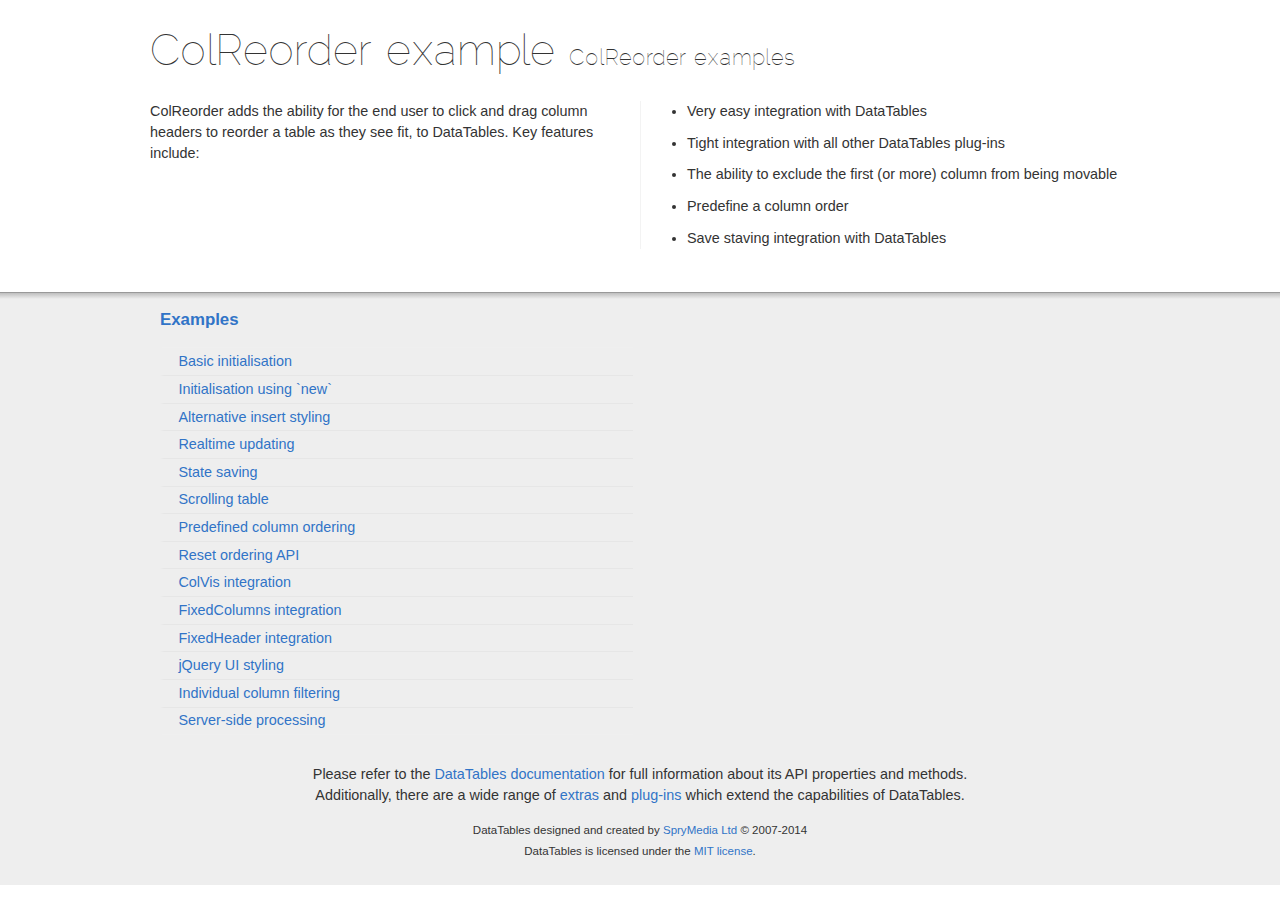
<file: js/datatables/extensions/ColReorder/examples/index.html>
<!DOCTYPE html>
<html>
<head>
	<meta charset="utf-8">
	<link rel="shortcut icon" type="image/ico" href="http://www.datatables.net/favicon.ico">
	<meta name="viewport" content="initial-scale=1.0, maximum-scale=2.0">
	<link rel="stylesheet" type="text/css" href="../../../examples/resources/syntax/shCore.css">
	<link rel="stylesheet" type="text/css" href="../../../examples/resources/demo.css">
	<script type="text/javascript" language="javascript" src="../../../media/js/jquery.js"></script>
	<script type="text/javascript" language="javascript" src="../../../examples/resources/syntax/shCore.js"></script>
	<script type="text/javascript" language="javascript" src="../../../examples/resources/demo.js"></script>

	<title>ColReorder examples - ColReorder examples</title>
</head>

<body class="dt-example">
	<div class="container">
		<section>
			<h1>ColReorder example <span>ColReorder examples</span></h1>

			<div class="info">
				<p>ColReorder adds the ability for the end user to click and drag column headers to reorder a table as
				they see fit, to DataTables. Key features include:</p>

				<ul class="markdown">
					<li>Very easy integration with DataTables</li>
					<li>Tight integration with all other DataTables plug-ins</li>
					<li>The ability to exclude the first (or more) column from being movable</li>
					<li>Predefine a column order</li>
					<li>Save staving integration with DataTables</li>
				</ul>
			</div>
		</section>
	</div>

	<section>
		<div class="footer">
			<div class="gradient"></div>

			<div class="liner">
				<div class="toc">
					<div class="toc-group">
						<h3><a href="./index.html">Examples</a></h3>
						<ul class="toc">
							<li><a href="./simple.html">Basic initialisation</a></li>
							<li><a href="./new_init.html">Initialisation using `new`</a></li>
							<li><a href="./alt_insert.html">Alternative insert styling</a></li>
							<li><a href="./realtime.html">Realtime updating</a></li>
							<li><a href="./state_save.html">State saving</a></li>
							<li><a href="./scrolling.html">Scrolling table</a></li>
							<li><a href="./predefined.html">Predefined column ordering</a></li>
							<li><a href="./reset.html">Reset ordering API</a></li>
							<li><a href="./colvis.html">ColVis integration</a></li>
							<li><a href="./fixedcolumns.html">FixedColumns integration</a></li>
							<li><a href="./fixedheader.html">FixedHeader integration</a></li>
							<li><a href="./jqueryui.html">jQuery UI styling</a></li>
							<li><a href="./col_filter.html">Individual column filtering</a></li>
							<li><a href="./server_side.html">Server-side processing</a></li>
						</ul>
					</div>
				</div>

				<div class="epilogue">
					<p>Please refer to the <a href="http://www.datatables.net">DataTables documentation</a> for full
					information about its API properties and methods.<br>
					Additionally, there are a wide range of <a href="http://www.datatables.net/extras">extras</a> and
					<a href="http://www.datatables.net/plug-ins">plug-ins</a> which extend the capabilities of
					DataTables.</p>

					<p class="copyright">DataTables designed and created by <a href=
					"http://www.sprymedia.co.uk">SpryMedia Ltd</a> &#169; 2007-2014<br>
					DataTables is licensed under the <a href="http://www.datatables.net/mit">MIT license</a>.</p>
				</div>
			</div>
		</div>
	</section>
</body>
</html>
</file>
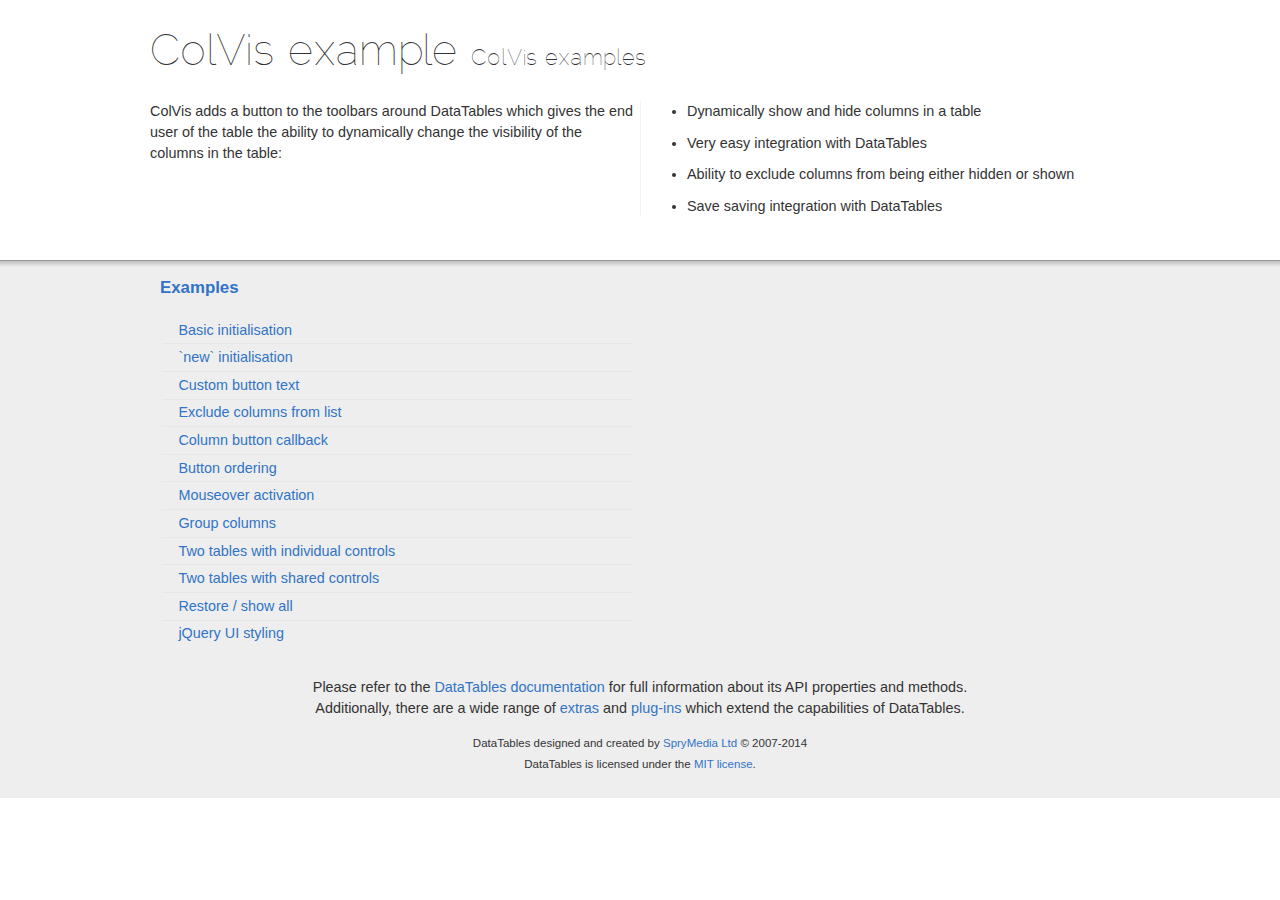
<file: js/datatables/extensions/ColVis/examples/index.html>
<!DOCTYPE html>
<html>
<head>
	<meta charset="utf-8">
	<link rel="shortcut icon" type="image/ico" href="http://www.datatables.net/favicon.ico">
	<meta name="viewport" content="initial-scale=1.0, maximum-scale=2.0">
	<link rel="stylesheet" type="text/css" href="../../../examples/resources/syntax/shCore.css">
	<link rel="stylesheet" type="text/css" href="../../../examples/resources/demo.css">
	<script type="text/javascript" language="javascript" src="../../../media/js/jquery.js"></script>
	<script type="text/javascript" language="javascript" src="../../../examples/resources/syntax/shCore.js"></script>
	<script type="text/javascript" language="javascript" src="../../../examples/resources/demo.js"></script>

	<title>ColVis examples - ColVis examples</title>
</head>

<body class="dt-example">
	<div class="container">
		<section>
			<h1>ColVis example <span>ColVis examples</span></h1>

			<div class="info">
				<p>ColVis adds a button to the toolbars around DataTables which gives the end user of the table the
				ability to dynamically change the visibility of the columns in the table:</p>

				<ul class="markdown">
					<li>Dynamically show and hide columns in a table</li>
					<li>Very easy integration with DataTables</li>
					<li>Ability to exclude columns from being either hidden or shown</li>
					<li>Save saving integration with DataTables</li>
				</ul>
			</div>
		</section>
	</div>

	<section>
		<div class="footer">
			<div class="gradient"></div>

			<div class="liner">
				<div class="toc">
					<div class="toc-group">
						<h3><a href="./index.html">Examples</a></h3>
						<ul class="toc">
							<li><a href="./simple.html">Basic initialisation</a></li>
							<li><a href="./new_init.html">`new` initialisation</a></li>
							<li><a href="./text.html">Custom button text</a></li>
							<li><a href="./exclude_columns.html">Exclude columns from list</a></li>
							<li><a href="./title_callback.html">Column button callback</a></li>
							<li><a href="./button_order.html">Button ordering</a></li>
							<li><a href="./mouseover.html">Mouseover activation</a></li>
							<li><a href="./group_columns.html">Group columns</a></li>
							<li><a href="./two_tables.html">Two tables with individual controls</a></li>
							<li><a href="./two_tables_identical.html">Two tables with shared controls</a></li>
							<li><a href="./restore.html">Restore / show all</a></li>
							<li><a href="./jqueryui.html">jQuery UI styling</a></li>
						</ul>
					</div>
				</div>

				<div class="epilogue">
					<p>Please refer to the <a href="http://www.datatables.net">DataTables documentation</a> for full
					information about its API properties and methods.<br>
					Additionally, there are a wide range of <a href="http://www.datatables.net/extras">extras</a> and
					<a href="http://www.datatables.net/plug-ins">plug-ins</a> which extend the capabilities of
					DataTables.</p>

					<p class="copyright">DataTables designed and created by <a href=
					"http://www.sprymedia.co.uk">SpryMedia Ltd</a> &#169; 2007-2014<br>
					DataTables is licensed under the <a href="http://www.datatables.net/mit">MIT license</a>.</p>
				</div>
			</div>
		</div>
	</section>
</body>
</html>
</file>
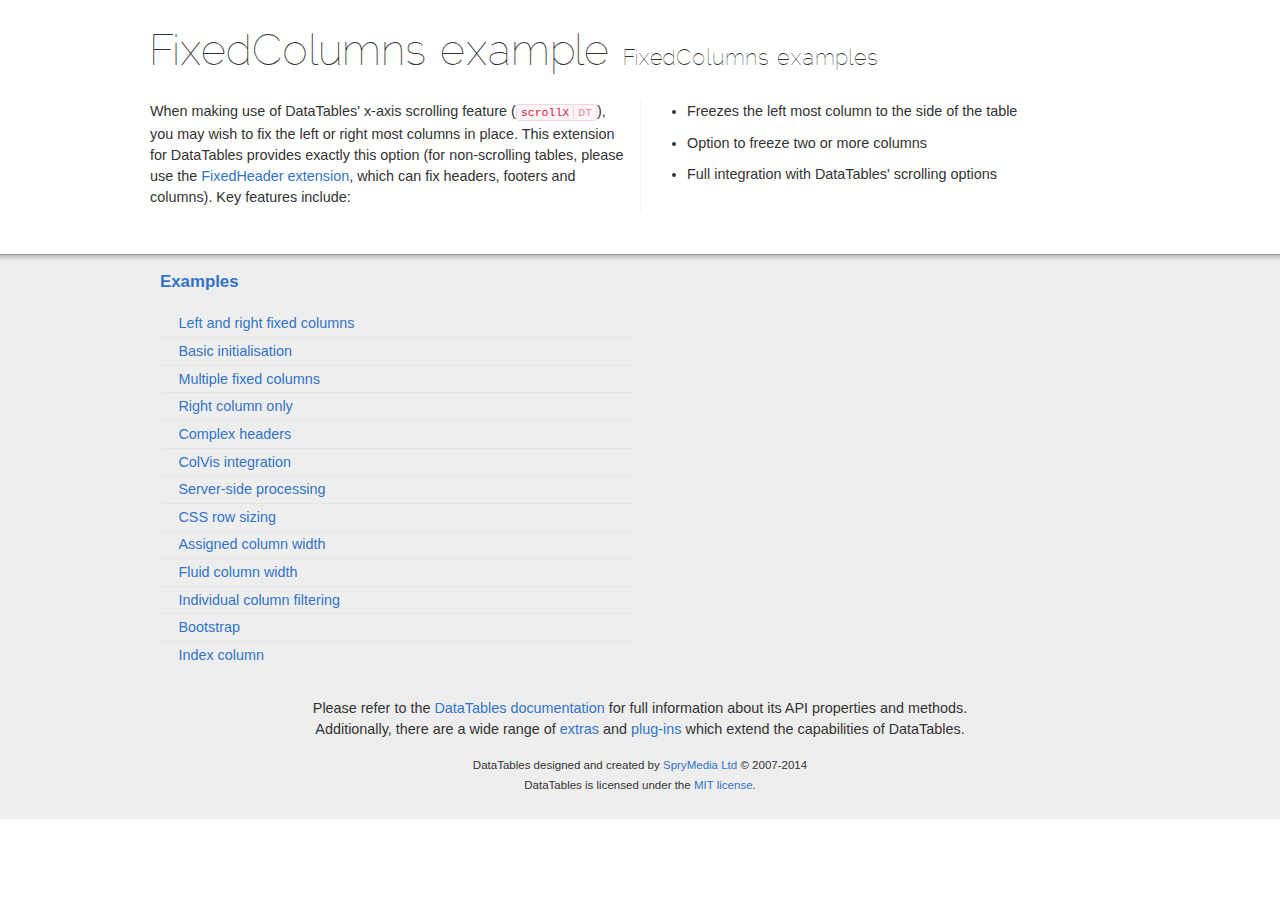
<file: js/datatables/extensions/FixedColumns/examples/index.html>
<!DOCTYPE html>
<html>
<head>
	<meta charset="utf-8">
	<link rel="shortcut icon" type="image/ico" href="http://www.datatables.net/favicon.ico">
	<meta name="viewport" content="initial-scale=1.0, maximum-scale=2.0">
	<link rel="stylesheet" type="text/css" href="../../../examples/resources/syntax/shCore.css">
	<link rel="stylesheet" type="text/css" href="../../../examples/resources/demo.css">
	<script type="text/javascript" language="javascript" src="../../../media/js/jquery.js"></script>
	<script type="text/javascript" language="javascript" src="../../../examples/resources/syntax/shCore.js"></script>
	<script type="text/javascript" language="javascript" src="../../../examples/resources/demo.js"></script>

	<title>FixedColumns examples - FixedColumns examples</title>
</head>

<body class="dt-example">
	<div class="container">
		<section>
			<h1>FixedColumns example <span>FixedColumns examples</span></h1>

			<div class="info">
				<p>When making use of DataTables' x-axis scrolling feature (<a href=
				"//datatables.net/reference/option/scrollX"><code class="option" title=
				"DataTables initialisation option">scrollX<span>DT</span></code></a>), you may wish to fix the left or
				right most columns in place. This extension for DataTables provides exactly this option (for
				non-scrolling tables, please use the <a href="//datatables.net/extensions/fixedheader">FixedHeader
				extension</a>, which can fix headers, footers and columns). Key features include:</p>

				<ul class="markdown">
					<li>Freezes the left most column to the side of the table</li>
					<li>Option to freeze two or more columns</li>
					<li>Full integration with DataTables' scrolling options</li>
				</ul>
			</div>
		</section>
	</div>

	<section>
		<div class="footer">
			<div class="gradient"></div>

			<div class="liner">
				<div class="toc">
					<div class="toc-group">
						<h3><a href="./index.html">Examples</a></h3>
						<ul class="toc">
							<li><a href="./left_right_columns.html">Left and right fixed columns</a></li>
							<li><a href="./simple.html">Basic initialisation</a></li>
							<li><a href="./two_columns.html">Multiple fixed columns</a></li>
							<li><a href="./right_column.html">Right column only</a></li>
							<li><a href="./rowspan.html">Complex headers</a></li>
							<li><a href="./colvis.html">ColVis integration</a></li>
							<li><a href="./server-side-processing.html">Server-side processing</a></li>
							<li><a href="./css_size.html">CSS row sizing</a></li>
							<li><a href="./size_fixed.html">Assigned column width</a></li>
							<li><a href="./size_fluid.html">Fluid column width</a></li>
							<li><a href="./col_filter.html">Individual column filtering</a></li>
							<li><a href="./bootstrap.html">Bootstrap</a></li>
							<li><a href="./index_column.html">Index column</a></li>
						</ul>
					</div>
				</div>

				<div class="epilogue">
					<p>Please refer to the <a href="http://www.datatables.net">DataTables documentation</a> for full
					information about its API properties and methods.<br>
					Additionally, there are a wide range of <a href="http://www.datatables.net/extras">extras</a> and
					<a href="http://www.datatables.net/plug-ins">plug-ins</a> which extend the capabilities of
					DataTables.</p>

					<p class="copyright">DataTables designed and created by <a href=
					"http://www.sprymedia.co.uk">SpryMedia Ltd</a> &#169; 2007-2014<br>
					DataTables is licensed under the <a href="http://www.datatables.net/mit">MIT license</a>.</p>
				</div>
			</div>
		</div>
	</section>
</body>
</html>
</file>
<file: js/datatables/examples/resources/syntax/shCore.css>
/**
 * SyntaxHighlighter
 * http://alexgorbatchev.com/SyntaxHighlighter
 *
 * SyntaxHighlighter is donationware. If you are using it, please donate.
 * http://alexgorbatchev.com/SyntaxHighlighter/donate.html
 *
 * @version
 * 3.0.83 (July 02 2010)
 * 
 * @copyright
 * Copyright (C) 2004-2010 Alex Gorbatchev.
 *
 * @license
 * Dual licensed under the MIT and GPL licenses.
 */
.syntaxhighlighter a,
.syntaxhighlighter div,
.syntaxhighlighter code,
.syntaxhighlighter table,
.syntaxhighlighter table td,
.syntaxhighlighter table tr,
.syntaxhighlighter table tbody,
.syntaxhighlighter table thead,
.syntaxhighlighter table caption,
.syntaxhighlighter textarea {
  -moz-border-radius: 0 0 0 0 !important;
  -webkit-border-radius: 0 0 0 0 !important;
  background: none !important;
  border: 0 !important;
  bottom: auto !important;
  float: none !important;
  height: auto !important;
  left: auto !important;
  line-height: 1.1em !important;
  margin: 0 !important;
  outline: 0 !important;
  overflow: visible !important;
  padding: 0 !important;
  position: static !important;
  right: auto !important;
  text-align: left !important;
  top: auto !important;
  vertical-align: baseline !important;
  width: auto !important;
  box-sizing: content-box !important;
  font-family: "Source Code Pro","Consolas","Monaco","Bitstream Vera Sans Mono","Courier New",Courier,monospace !important;
  font-weight: normal !important;
  font-style: normal !important;
  font-size: 1em !important;
  min-height: inherit !important;
  min-height: auto !important;
}

.syntaxhighlighter {
  width: 100% !important;
  margin: 1em 0 1em 0 !important;
  position: relative !important;
  overflow: auto !important;
  font-size: 1em !important;
}
.syntaxhighlighter.source {
  overflow: hidden !important;
}
.syntaxhighlighter .bold {
  font-weight: bold !important;
}
.syntaxhighlighter .italic {
  font-style: italic !important;
}
.syntaxhighlighter .line {
  white-space: pre !important;
}
.syntaxhighlighter table {
  width: 100% !important;
}
.syntaxhighlighter table caption {
  text-align: left !important;
  padding: .5em 0 0.5em 1em !important;
}
.syntaxhighlighter table td.code {
  width: 100% !important;
}
.syntaxhighlighter table td.code .container {
  position: relative !important;
}
.syntaxhighlighter table td.code .container textarea {
  box-sizing: border-box !important;
  position: absolute !important;
  left: 0 !important;
  top: 0 !important;
  width: 100% !important;
  height: 100% !important;
  border: none !important;
  background: white !important;
  padding-left: 1em !important;
  overflow: hidden !important;
  white-space: pre !important;
}
.syntaxhighlighter table td.gutter .line {
  text-align: right !important;
  padding: 2px 0.5em 2px 1em !important;
}
.syntaxhighlighter table td.code .line {
  padding: 2px 1em !important;
}
.syntaxhighlighter.nogutter td.code .container textarea, .syntaxhighlighter.nogutter td.code .line {
  padding-left: 0em !important;
}
.syntaxhighlighter.show {
  display: block !important;
}
.syntaxhighlighter.collapsed table {
  display: none !important;
}
.syntaxhighlighter.collapsed .toolbar {
  padding: 0.1em 0.8em 0em 0.8em !important;
  font-size: 1em !important;
  position: static !important;
  width: auto !important;
  height: auto !important;
}
.syntaxhighlighter.collapsed .toolbar span {
  display: inline !important;
  margin-right: 1em !important;
}
.syntaxhighlighter.collapsed .toolbar span a {
  padding: 0 !important;
  display: none !important;
}
.syntaxhighlighter.collapsed .toolbar span a.expandSource {
  display: inline !important;
}
.syntaxhighlighter .toolbar {
  position: absolute !important;
  right: 1px !important;
  top: 1px !important;
  font-size: 10px !important;
  z-index: 7 !important;
}
.syntaxhighlighter .toolbar span.title {
  display: inline !important;
}
.syntaxhighlighter .toolbar a {
  display: block !important;
  text-align: center !important;
  text-decoration: none !important;
  padding-top: 1px !important;
}
.syntaxhighlighter .toolbar a.expandSource {
  display: none !important;
}
.syntaxhighlighter.ie {
  font-size: .9em !important;
  padding: 1px 0 1px 0 !important;
}
.syntaxhighlighter.ie .toolbar {
  line-height: 8px !important;
}
.syntaxhighlighter.ie .toolbar a {
  padding-top: 0px !important;
}
.syntaxhighlighter.printing .line.alt1 .content,
.syntaxhighlighter.printing .line.alt2 .content,
.syntaxhighlighter.printing .line.highlighted .number,
.syntaxhighlighter.printing .line.highlighted.alt1 .content,
.syntaxhighlighter.printing .line.highlighted.alt2 .content {
  background: none !important;
}
.syntaxhighlighter.printing .line .number {
  color: #bbbbbb !important;
}
.syntaxhighlighter.printing .line .content {
  color: black !important;
}
.syntaxhighlighter.printing .toolbar {
  display: none !important;
}
.syntaxhighlighter.printing a {
  text-decoration: none !important;
}
.syntaxhighlighter.printing .plain, .syntaxhighlighter.printing .plain a {
  color: black !important;
}
.syntaxhighlighter.printing .comments, .syntaxhighlighter.printing .comments a {
  color: #008200 !important;
}
.syntaxhighlighter.printing .string, .syntaxhighlighter.printing .string a {
  color: blue !important;
}
.syntaxhighlighter.printing .keyword {
  color: #006699 !important;
  font-weight: bold !important;
}
.syntaxhighlighter.printing .preprocessor {
  color: gray !important;
}
.syntaxhighlighter.printing .variable {
  color: #aa7700 !important;
}
.syntaxhighlighter.printing .value {
  color: #009900 !important;
}
.syntaxhighlighter.printing .functions {
  color: #ff1493 !important;
}
.syntaxhighlighter.printing .constants {
  color: #0066cc !important;
}
.syntaxhighlighter.printing .script {
  font-weight: bold !important;
}
.syntaxhighlighter.printing .color1, .syntaxhighlighter.printing .color1 a {
  color: gray !important;
}
.syntaxhighlighter.printing .color2, .syntaxhighlighter.printing .color2 a {
  color: #ff1493 !important;
}
.syntaxhighlighter.printing .color3, .syntaxhighlighter.printing .color3 a {
  color: red !important;
}
.syntaxhighlighter.printing .break, .syntaxhighlighter.printing .break a {
  color: black !important;
}



/**
 * SyntaxHighlighter
 * http://alexgorbatchev.com/SyntaxHighlighter
 *
 * SyntaxHighlighter is donationware. If you are using it, please donate.
 * http://alexgorbatchev.com/SyntaxHighlighter/donate.html
 *
 * @version
 * 3.0.83 (July 02 2010)
 * 
 * @copyright
 * Copyright (C) 2004-2010 Alex Gorbatchev.
 *
 * @license
 * Dual licensed under the MIT and GPL licenses.
 */
.syntaxhighlighter {
  background-color: white !important;
  font-size: 13px !important;
  overflow: visible !important;
}
.syntaxhighlighter .line.alt1 {
  background-color: white !important;
}
.syntaxhighlighter .line.alt2 {
  background-color: #F8F8F8 !important;
}
.syntaxhighlighter .line.highlighted.alt1, .syntaxhighlighter .line.highlighted.alt2 {
  background-color: #e0e0e0 !important;
}
.syntaxhighlighter .line.highlighted.number {
  color: black !important;
}
.syntaxhighlighter table caption {
  color: black !important;
}
.syntaxhighlighter .gutter {
}
.syntaxhighlighter .gutter div {
  color: #5C5C5C !important;
}
.syntaxhighlighter .gutter .line.alt1, .syntaxhighlighter  .gutter .line.alt2 {
  background-color: white !important;
}
.odd .syntaxhighlighter .gutter .line.alt1, .odd .syntaxhighlighter  .gutter .line.alt2 {
  background-color: #F2F2F2 !important;
}
.syntaxhighlighter .gutter .line {
  border-right: 3px solid #4E6CA3 !important;
}
.syntaxhighlighter .gutter .line.highlighted {
  background-color: #4E6CA3 !important;
  color: white !important;
}
.syntaxhighlighter.printing .line .content {
  border: none !important;
}
.syntaxhighlighter.collapsed {
  overflow: visible !important;
}
.syntaxhighlighter.collapsed .toolbar {
  color: blue !important;
  background: white !important;
  border: 1px solid #4E6CA3 !important;
}
.syntaxhighlighter.collapsed .toolbar a {
  color: blue !important;
}
.syntaxhighlighter.collapsed .toolbar a:hover {
  color: red !important;
}
.syntaxhighlighter .toolbar {
  color: white !important;
  border: none !important;
}
.syntaxhighlighter .toolbar a {
  font: 100%/1.45em "Lucida Grande", Verdana, Arial, Helvetica, sans-serif !important;
  color: white !important;
  background: #4E6CA3 !important;
  float: right !important;
  padding: 2px 5px !important;
  clear: both;
}
.syntaxhighlighter .toolbar a:hover {
  color: #b7c5df !important;
  background: #39568b !important;
}
.syntaxhighlighter .plain, .syntaxhighlighter .plain a {
  color: black !important;
}
.syntaxhighlighter .comments, .syntaxhighlighter .comments a {
  color: #008200 !important;
}
.syntaxhighlighter .string, .syntaxhighlighter .string a {
  color: blue !important;
}
.syntaxhighlighter .keyword {
  color: #006699 !important;
}
.syntaxhighlighter .preprocessor {
  color: gray !important;
}
.syntaxhighlighter .variable {
  color: #aa7700 !important;
}
.syntaxhighlighter .value {
  color: #009900 !important;
}
.syntaxhighlighter .functions {
  color: #ff1493 !important;
}
.syntaxhighlighter .constants {
  color: #0066cc !important;
}
.syntaxhighlighter .script {
  font-weight: bold !important;
  color: #006699 !important;
  background-color: none !important;
}
.syntaxhighlighter .color1, .syntaxhighlighter .color1 a {
  color: gray !important;
}
.syntaxhighlighter .color2, .syntaxhighlighter .color2 a {
  color: #ff1493 !important;
}
.syntaxhighlighter .color3, .syntaxhighlighter .color3 a {
  color: red !important;
}

.syntaxhighlighter .keyword {
  font-weight: bold !important;
}

.datatables_ref:hover {
	text-decoration: underline;
	cursor: pointer;
	*cursor: hand;
}

.syntaxhighlighter .dtapi {
	color: #069;
}

.syntaxhighlighter .dtapi:hover {
	text-decoration: underline;
	cursor: pointer;
	*cursor: hand;
}

.syntaxhighlighter table {
  table-layout: fixed !important;
}

.syntaxhighlighter table td.gutter {
  width: 46px !important; /* enough for three digits */
}

.syntaxhighlighter table td.code {
  width: auto !important;
  overflow: auto !important;
}
</file>
<file: js/datatables/examples/resources/demo.css>
@font-face {
	/* RaleWay Thin from - https://www.theleagueofmoveabletype.com, Font Squirrel for Web Font creation with "Adjust Glyph Spacing" -50 */
    font-family: 'ralewaythin';
    src: url('font/raleway_thin-webfont.eot');
    src: url('font/raleway_thin-webfont.eot?#iefix') format('embedded-opentype'),
         url('font/raleway_thin-webfont.woff') format('woff'),
         url('font/raleway_thin-webfont.ttf') format('truetype');
    font-weight: normal;
    font-style: normal;
}


body {
	font: 90%/1.45em "Helvetica Neue", HelveticaNeue, Verdana, Arial, Helvetica, sans-serif;
	margin: 0;
	padding: 0;
	color: #333;
	background-color: #fff;
}


div.container {
	max-width: 980px;
	margin: 0 auto;
}

h1 {
	font-family: 'HelveticaNeue-UltraLight', 'Helvetica Neue UltraLight', 'ralewaythin', 'Helvetica Neue', Arial, Helvetica, sans-serif;
    font-weight: 100;
    letter-spacing: 1px;
	font-size: 3em;
	line-height: 1em;
}

h1 span {
	font-size: 0.5em;
	line-height: 1em;
}

a {
	cursor: pointer;
	color: #3174c7;
	text-decoration: none;
}

a:hover {
	text-decoration: underline;
}

div.toc ul {
	color: #4E6CA3;
	list-style-type: none;
	padding-left: 0;
}

div.toc li {
	padding: 0.2em 1em;
	border-left: 4px solid transparent;
	border-bottom: 1px solid #e6e6e6;
}

div.toc li.active {
	border-left: 4px solid #458ae0;
}


div.toc li:first-child {
	border-top: 1px solid #efefef;
}

div.toc li:last-child {
	border-bottom: 1px solid #efefef;
}


div.epilogue {
	text-align: center;
}

p.copyright {
	font-size: 0.8em;
	padding-bottom: 2em;
	margin-bottom: 0;
}

.clear {
	clear: both;
	height: 0;
}


div.info {
	margin-bottom: 2em;

	-webkit-column-count: 2;
	   -moz-column-count: 2;
	    -ms-column-count: 2;
	     -o-column-count: 2;
	column-count: 2;


	-webkit-column-rule: 1px solid #F3F3F3;
	   -moz-column-rule: 1px solid #F3F3F3;
	    -ms-column-rule: 1px solid #F3F3F3;
	     -o-column-rule: 1px solid #F3F3F3;
	column-rule: 1px solid #F3F3F3;
}

div.info > * {
	-webkit-column-break-inside: avoid;
	break-inside: avoid;
}

div.info li {
	margin-top: 0.75em;
}

div.info p:first-child {
	margin-top: 0;
}

div.footer {
	position: relative;
	margin-top: 3em;
	border-top: 1px solid #999;
	background-color: #eee;
}

div.footer > div.liner {
	max-width: 960px;
	margin: 0 auto;
}

div.footer > div.gradient {
	position: absolute;
	top: 0;
	left: 0;
	width: 100%;
	height: 6px;

	background: -moz-linear-gradient(top, rgba(0,0,0,0.2) 0%, rgba(0,0,0,0) 100%); /* FF3.6+ */
	background: -webkit-gradient(linear, left top, left bottom, color-stop(0%,rgba(0,0,0,0.2)), color-stop(100%,rgba(0,0,0,0))); /* Chrome,Safari4+ */
	background: -webkit-linear-gradient(top, rgba(0,0,0,0.2) 0%,rgba(0,0,0,0) 100%); /* Chrome10+,Safari5.1+ */
	background: -o-linear-gradient(top, rgba(0,0,0,0.2) 0%,rgba(0,0,0,0) 100%); /* Opera 11.10+ */
	background: -ms-linear-gradient(top, rgba(0,0,0,0.2) 0%,rgba(0,0,0,0) 100%); /* IE10+ */
	background: linear-gradient(to bottom, rgba(0,0,0,0.2) 0%,rgba(0,0,0,0) 100%); /* W3C */
	filter: progid:DXImageTransform.Microsoft.gradient( startColorstr='#a6000000', endColorstr='#00000000',GradientType=0 ); /* IE6-9 */
}

div.toc {
	-webkit-column-count: 2;
	   -moz-column-count: 2;
	    -ms-column-count: 2;
	     -o-column-count: 2;
	column-count: 2;
}

div.toc-group {
	display: inline-block;
	width: 100%;
}

div.box {
	overflow: auto;
	height: 8em;
	padding: 1em;
	color: #444;
	background-color: #fcfcfc;
	border: 1px solid #e0e0e0;
	margin-bottom: 2em;
}


code {
	font-family: "Source Code Pro", Consolas, Menlo, Monaco, "Courier New", monospace;
	padding: 1px 4px;
	font-size: 0.8em;

	color: #444;
	background-color: #fcfcfc;

	border: 1px solid #e0e0e0;
	-webkit-border-radius: 3px;
	   -moz-border-radius: 3px;
	        border-radius: 3px;
}

code > span {
	border-left: 1px solid rgba( 0, 0, 0, 0.2 );
	margin-left: 4px;
	padding-left: 4px;
	opacity: 0.5;
}

code.option {
	color: #D14; /* red */
	background-color: #fcf6f8;
	border: 1px solid #f7d6df;
}

code.path {
	color: #095c05; /* dark green */
	border: 1px solid #D6E9C6;
}

code.tag {
	color: #cad119; /* yellow */
	background-color: #f7f8e6;
	border: 1px solid #D6E9C6;
}

code.api {
	color: #0c199c; /* dark blue */
	background-color: #f4f5fc;
	border: 1px solid #c6cbe9;
}

code.type {
	color: #d119cf; /* purple */
	background-color: #faebfa;
	border: 1px solid #f3aef2;
}

code.event {
	color: #2a839e; /* deep aqua */
	background-color: #f5fafb;
	border: 1px solid #a8ddec;
}

code.string {
	color: #e8941e; /* orange */
	background-color: #fcf8f1;
	border: 1px solid #f7e4c9;
}

code.field {
	color: #ad1ee8; /* purple */
	background-color: #f9f1fc;
	border: 1px solid #ebc9f7;
}

code.multiline {
	display: inline-block;
	width: 95%;
}


ul.tabs {
	height: 40px;
	margin: 20px 20px 0 0;
}


ul.tabs li {
	display: block;
	float: left;
	padding: 0 20px;
	height: 40px;
	font-size: 1.2em;
	margin: 0 5px;
	cursor: pointer;
	line-height: 40px;
	color: #121e32;
	border: 1px solid white;
	border-bottom: none;
	margin-top: -1px;
}

ul.tabs li.active {
	border: 1px solid #ccc;
	border-bottom: 1px solid white;
	margin-top: 0;
	border-top-left-radius: 5px;
	border-top-right-radius: 5px;
}

ul.tabs li:hover {
	background-color: #fafafa;
}

ul.tabs li.active:hover {
	background-color: white;
}

div.tabs>div {
	padding: 0 20px;
	border: 1px solid #ccc;
	margin-top: 1px;
	display: none;
	border-radius: 5px;
	box-shadow: 2px 2px 2px #bbb;
}

div.tabs>div h1 {
	border-bottom: none;
	margin-top: 1em;
}

div.column_half {
	float: left;
	width: 49%;
	padding-right: 1%;
}


@media only screen and (max-width : 979px) {
	div.container,
	div.footer {
		padding: 0 1em;
	}
}

@media
	screen and (max-width : 767px),
	screen and (max-width : 768px) and (orientation: portrait) {
	div.info {
		-webkit-column-count: 1;
		   -moz-column-count: 1;
		    -ms-column-count: 1;
		     -o-column-count: 1;
		column-count: 1;
	}

	div.toc {
		-webkit-column-count: 1;
		   -moz-column-count: 1;
		    -ms-column-count: 1;
		     -o-column-count: 1;
		column-count: 1;
	}

	h1 span {
		display: block;
	}
}
</file>
